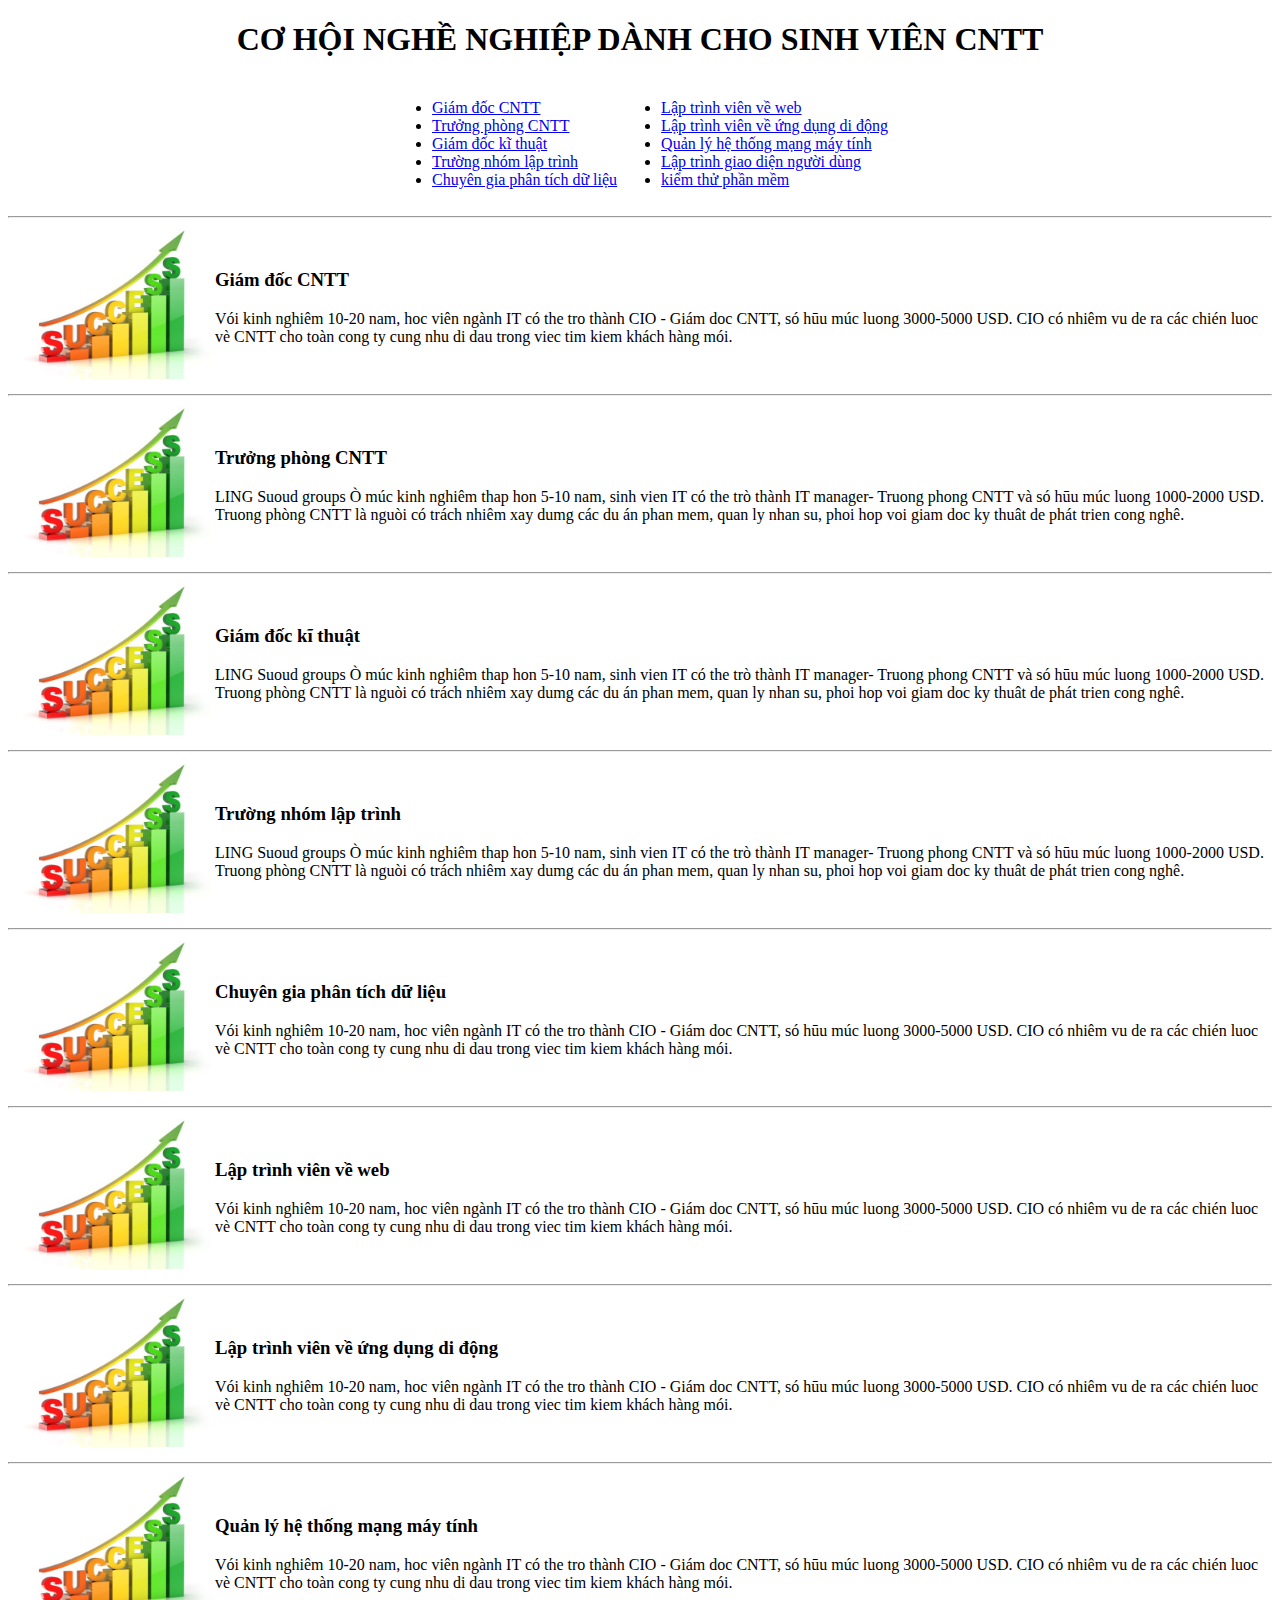
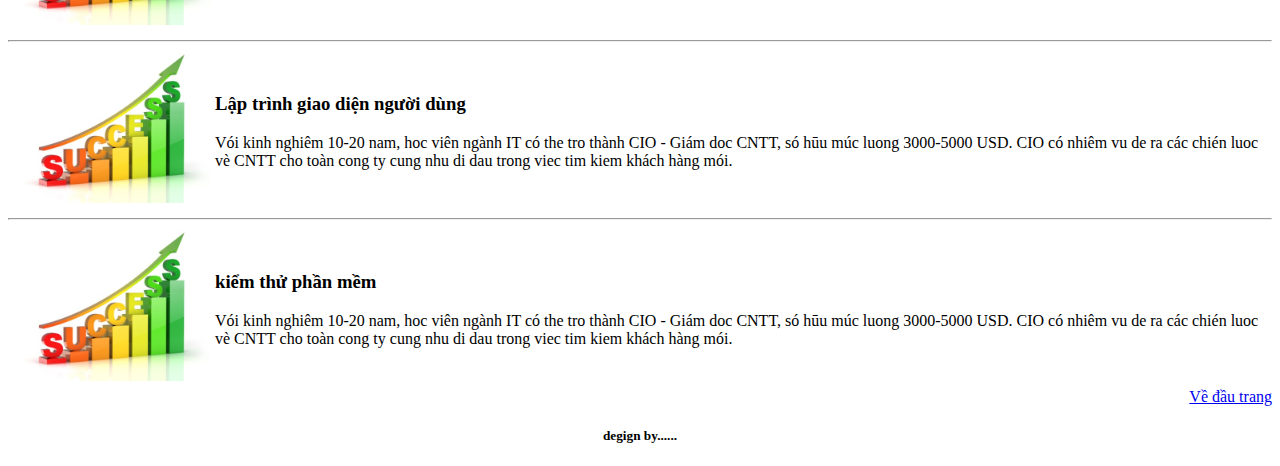
<file: BTTH/BUOI1/bai2/index.html>
<!DOCTYPE html>
<html lang="en">
<head>
    <meta charset="UTF-8">
    <meta http-equiv="X-UA-Compatible" content="IE=edge">
    <meta name="viewport" content="width=device-width, initial-scale=1.0">
    <title>Document</title>
</head>
<body>
    <center>
        <h1 id = "dautrang">CƠ HỘI NGHỀ NGHIỆP DÀNH CHO SINH VIÊN CNTT</h1>
        <table>
            <tr>
                <td>
                    <ul>
                        <li><a href="#1">Giám đốc CNTT</a></li>
                        <li><a href="#2">Trưởng phòng CNTT</a></li>
                        <li><a href="#3">Giám đốc kĩ thuật</a></li>
                        <li><a href="#4">Trường nhóm lập trình</a></li>
                        <li><a href="#5">Chuyên gia phân tích dữ liệu</a></li>
                    </ul>
                </td>

                <td>
                    <ul>
                        <li><a href="#6">Lập trình viên về web</a></li>
                        <li><a href="#7">Lập trình viên về ứng dụng di động</a></li>
                        <li><a href="#8">Quản lý hệ thống mạng máy tính</a></li>
                        <li><a href="#9">Lập trình giao diện người dùng</a></li>
                        <li><a href="#10">kiểm thử phần mềm</a></li>
                    </ul>
                </td>
            </tr>
        </table>
    </center>
    <hr>
    <table id="1">
        <tr>
            <td>
                <img src="./img/bai1a.jpg" alt="" width="200px">
            </td>
            <td>
                <h3>Giám đốc CNTT</h3>
                <p>Vói kinh nghiêm 10-20 nam, hoc viên ngành IT có the tro thành CIO - Giám doc
                    CNTT, só hūu múc luong 3000-5000 USD. CIO có nhiêm vu de ra các chién
                    luoc vè CNTT cho toàn cong ty cung nhu di dau trong viec tim kiem khách
                    hàng mói.
                </p>
            </td>
        </tr>
    </table>

    <hr>
    <table id="2">
        <tr>
            <td>
                <img src="./img/bai1a.jpg" alt="" width="200px">
            </td>
            <td>
                <h3>Trưởng phòng CNTT</h3>
                <p>LING Suoud groups
                 Ò múc kinh nghiêm thap hon 5-10 nam, sinh vien IT có the trò thành IT manager-
                 Truong phong CNTT và só hūu múc luong 1000-2000 USD. Truong phòng
                 CNTT là nguòi có trách nhiêm xay dumg các du án phan mem, quan ly nhan
                 su, phoi hop voi giam doc ky thuât de phát trien cong nghê.
  
                </p>
            </td>
        </tr>
    </table>

    <hr>
    <table id="3">
        <tr>
            <td>
                <img src="./img/bai1a.jpg" alt="" width="200px">
            </td>
            <td>
                <h3>Giám đốc kĩ thuật</h3>
                <p>LING Suoud groups
                    Ò múc kinh nghiêm thap hon 5-10 nam, sinh vien IT có the trò thành IT manager-
                 Truong phong CNTT và só hūu múc luong 1000-2000 USD. Truong phòng
                 CNTT là nguòi có trách nhiêm xay dumg các du án phan mem, quan ly nhan
                 su, phoi hop voi giam doc ky thuât de phát trien cong nghê.
  
                </p>
            </td>
        </tr>
    </table>

    <hr>
    <table id="4">
        <tr>
            <td>
                <img src="./img/bai1a.jpg" alt="" width="200px">
            </td>
            <td>
                <h3>Trường nhóm lập trình</h3>
                <p>LING Suoud groups
                    Ò múc kinh nghiêm thap hon 5-10 nam, sinh vien IT có the trò thành IT manager-
                 Truong phong CNTT và só hūu múc luong 1000-2000 USD. Truong phòng
                 CNTT là nguòi có trách nhiêm xay dumg các du án phan mem, quan ly nhan
                 su, phoi hop voi giam doc ky thuât de phát trien cong nghê.
  
                </p>
            </td>
        </tr>
    </table>

    <hr>
    <table id="5">
        <tr>
            <td>
                <img src="./img/bai1a.jpg" alt="" width="200px">
            </td>
            <td>
                <h3>Chuyên gia phân tích dữ liệu</h3>
                <p>Vói kinh nghiêm 10-20 nam, hoc viên ngành IT có the tro thành CIO - Giám doc
                    CNTT, só hūu múc luong 3000-5000 USD. CIO có nhiêm vu de ra các chién
                    luoc vè CNTT cho toàn cong ty cung nhu di dau trong viec tim kiem khách
                    hàng mói.
                </p>
            </td>
        </tr>
    </table>

    <hr>
    <table id="6">
        <tr>
            <td>
                <img src="./img/bai1a.jpg" alt="" width="200px">
            </td>
            <td>
                <h3>Lập trình viên về web</h3>
                <p>Vói kinh nghiêm 10-20 nam, hoc viên ngành IT có the tro thành CIO - Giám doc
                    CNTT, só hūu múc luong 3000-5000 USD. CIO có nhiêm vu de ra các chién
                    luoc vè CNTT cho toàn cong ty cung nhu di dau trong viec tim kiem khách
                    hàng mói.
                </p>
            </td>
        </tr>
    </table>

    <hr>
    <table id="7">
        <tr>
            <td>
                <img src="./img/bai1a.jpg" alt="" width="200px">
            </td>
            <td>
                <h3>Lập trình viên về ứng dụng di động</h3>
                <p>Vói kinh nghiêm 10-20 nam, hoc viên ngành IT có the tro thành CIO - Giám doc
                    CNTT, só hūu múc luong 3000-5000 USD. CIO có nhiêm vu de ra các chién
                    luoc vè CNTT cho toàn cong ty cung nhu di dau trong viec tim kiem khách
                    hàng mói.
                </p>
            </td>
        </tr>
    </table>

    <hr>
    <table id="8">
        <tr>
            <td>
                <img src="./img/bai1a.jpg" alt="" width="200px">
            </td>
            <td>
                <h3>Quản lý hệ thống mạng máy tính</h3>
                <p>Vói kinh nghiêm 10-20 nam, hoc viên ngành IT có the tro thành CIO - Giám doc
                    CNTT, só hūu múc luong 3000-5000 USD. CIO có nhiêm vu de ra các chién
                    luoc vè CNTT cho toàn cong ty cung nhu di dau trong viec tim kiem khách
                    hàng mói.
                </p>
            </td>
        </tr>
    </table>

    <hr>
    <table id="9">
        <tr>
            <td>
                <img src="./img/bai1a.jpg" alt="" width="200px">
            </td>
            <td>
                <h3>Lập trình giao diện người dùng</h3>
                <p>Vói kinh nghiêm 10-20 nam, hoc viên ngành IT có the tro thành CIO - Giám doc
                    CNTT, só hūu múc luong 3000-5000 USD. CIO có nhiêm vu de ra các chién
                    luoc vè CNTT cho toàn cong ty cung nhu di dau trong viec tim kiem khách
                    hàng mói.
                </p>
            </td>
        </tr>
    </table>

    <hr>
    <table id="10">
        <tr>
            <td>
                <img src="./img/bai1a.jpg" alt="" width="200px">
            </td>
            <td>
                <h3>kiểm thử phần mềm</h3>
                <p>Vói kinh nghiêm 10-20 nam, hoc viên ngành IT có the tro thành CIO - Giám doc
                    CNTT, só hūu múc luong 3000-5000 USD. CIO có nhiêm vu de ra các chién
                    luoc vè CNTT cho toàn cong ty cung nhu di dau trong viec tim kiem khách
                    hàng mói.
                </p>
            </td>
        </tr>
    </table>
    
    <div align  = "right">
        <a href="#dautrang">Về đầu trang</a>
    </div>

    <footer border="1px">
        <center>        
            <h5>degign by......</h5>
        </center>
    </footer>
</body>
</html>
</file>
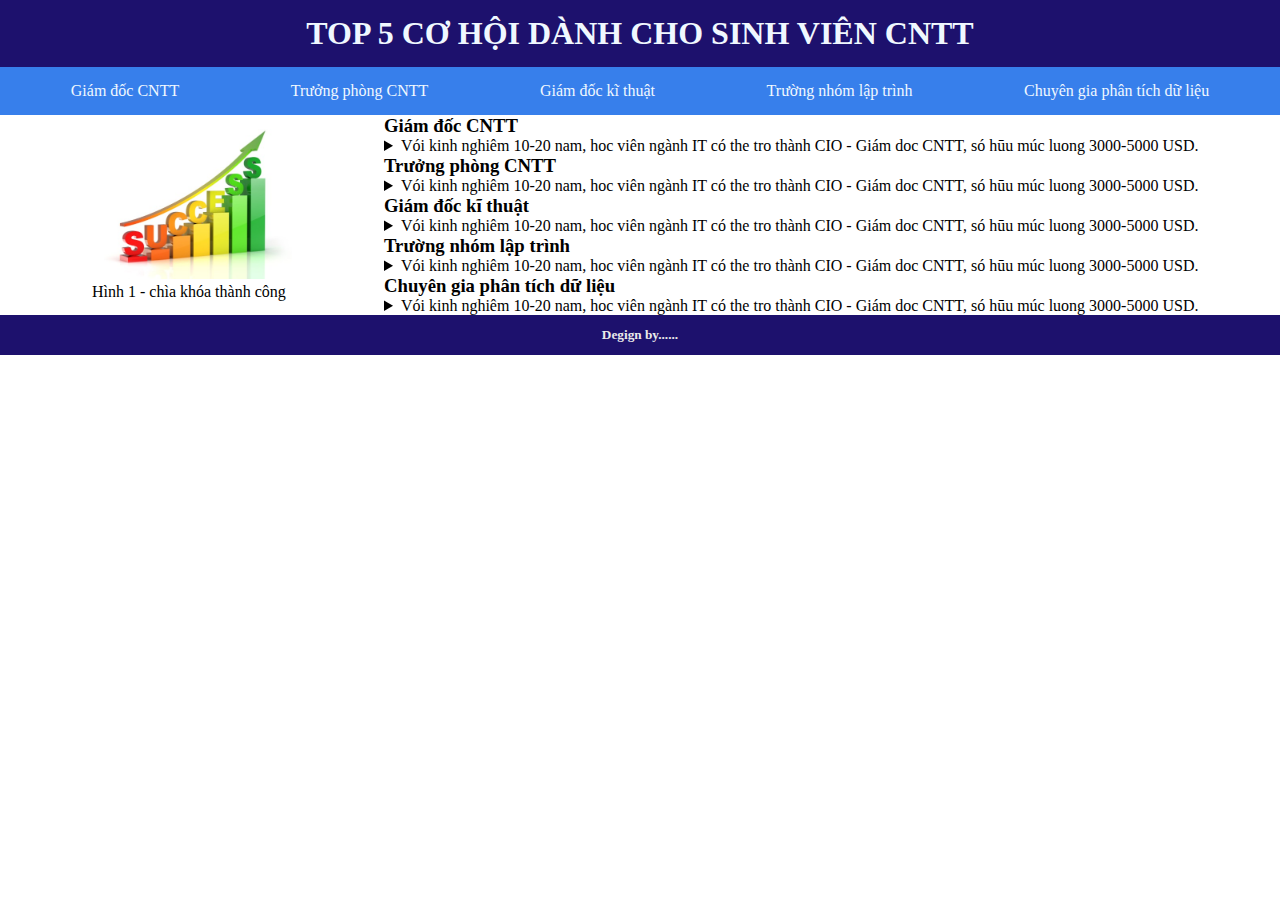
<file: BTTH/BUOI2/bai3/index.html>
<!DOCTYPE html>
<html lang="en">
<head>
    <meta charset="UTF-8">
    <meta http-equiv="X-UA-Compatible" content="IE=edge">
    <meta name="viewport" content="width=device-width, initial-scale=1.0">
    <link rel="stylesheet" href="./main.css">
    <title>Document</title>
</head>
<body>
    <header>
        <center>
            <h1>TOP 5 CƠ HỘI DÀNH CHO SINH VIÊN CNTT</h1>
        </center>
    </header>
    <div class="menu">
        <ul >
            <li><a href="#1">Giám đốc CNTT </a></li> 
            <li><a href="#2">Trưởng phòng CNTT</a></li>
            <li><a href="#3">Giám đốc kĩ thuật</a></li>
            <li><a href="#4">Trường nhóm lập trình</a></li>
            <li><a href="#5">Chuyên gia phân tích dữ liệu</a></li>
        </ul>
    </div>

    <div class="Content">
        <div class="images" >
            <figure>
                <img width="200px" src="./bai1a.jpg" alt="" width="200px">
                <figcaption>Hình 1 - chìa khóa thành công</figcaption>
            </figure>
        </div>
        <div class="Maincontent">
            <table id="1">
                <h3>Giám đốc CNTT</h3>
                <details>
                    <summary>Vói kinh nghiêm 10-20 nam, hoc viên ngành IT có the tro thành CIO - Giám doc
                        CNTT, só hūu múc luong 3000-5000 USD.</summary>
                    <p>Vói kinh nghiêm 10-20 nam, hoc viên ngành IT có the tro thành CIO - Giám doc
                        CNTT, só hūu múc luong 3000-5000 USD. CIO có nhiêm vu de ra các chién
                        luoc vè CNTT cho toàn cong ty cung nhu di dau trong viec tim kiem khách
                        hàng mói.
                    </p>
                </details>
            </table>
            <table id="2">
                    <h3>Trưởng phòng CNTT</h3>
                    <details>
                        <summary>Vói kinh nghiêm 10-20 nam, hoc viên ngành IT có the tro thành CIO - Giám doc
                            CNTT, só hūu múc luong 3000-5000 USD.</summary>
                        <p>Vói kinh nghiêm 10-20 nam, hoc viên ngành IT có the tro thành CIO - Giám doc
                            CNTT, só hūu múc luong 3000-5000 USD. CIO có nhiêm vu de ra các chién
                            luoc vè CNTT cho toàn cong ty cung nhu di dau trong viec tim kiem khách
                            hàng mói.
                        </p>
                    </details>
            </table>
            <table id="3">
                    <h3>Giám đốc kĩ thuật</h3>
                    <details>
                        <summary>Vói kinh nghiêm 10-20 nam, hoc viên ngành IT có the tro thành CIO - Giám doc
                            CNTT, só hūu múc luong 3000-5000 USD.</summary>
                        <p>Vói kinh nghiêm 10-20 nam, hoc viên ngành IT có the tro thành CIO - Giám doc
                            CNTT, só hūu múc luong 3000-5000 USD. CIO có nhiêm vu de ra các chién
                            luoc vè CNTT cho toàn cong ty cung nhu di dau trong viec tim kiem khách
                            hàng mói.
                        </p>
                    </details>
            </table>
            <table id="4">
                    <h3>Trường nhóm lập trình</h3>
                    <details>
                        <summary>Vói kinh nghiêm 10-20 nam, hoc viên ngành IT có the tro thành CIO - Giám doc
                            CNTT, só hūu múc luong 3000-5000 USD.</summary>
                        <p>Vói kinh nghiêm 10-20 nam, hoc viên ngành IT có the tro thành CIO - Giám doc
                            CNTT, só hūu múc luong 3000-5000 USD. CIO có nhiêm vu de ra các chién
                            luoc vè CNTT cho toàn cong ty cung nhu di dau trong viec tim kiem khách
                            hàng mói.
                        </p>
                    </details>
            </tr>
            </table>
            <table id="5">
                <h3>Chuyên gia phân tích dữ liệu</h3>
                    <details>
                        <summary>Vói kinh nghiêm 10-20 nam, hoc viên ngành IT có the tro thành CIO - Giám doc
                            CNTT, só hūu múc luong 3000-5000 USD.</summary>
                        <p>Vói kinh nghiêm 10-20 nam, hoc viên ngành IT có the tro thành CIO - Giám doc
                            CNTT, só hūu múc luong 3000-5000 USD. CIO có nhiêm vu de ra các chién
                            luoc vè CNTT cho toàn cong ty cung nhu di dau trong viec tim kiem khách
                            hàng mói.
                        </p>
                    </details>
            </table>
        </div>
    </div>

    <footer>
        <center>        
            <h5>Degign by......</h5>
        </center>
    </footer>
    
</body>
</html>
</file>
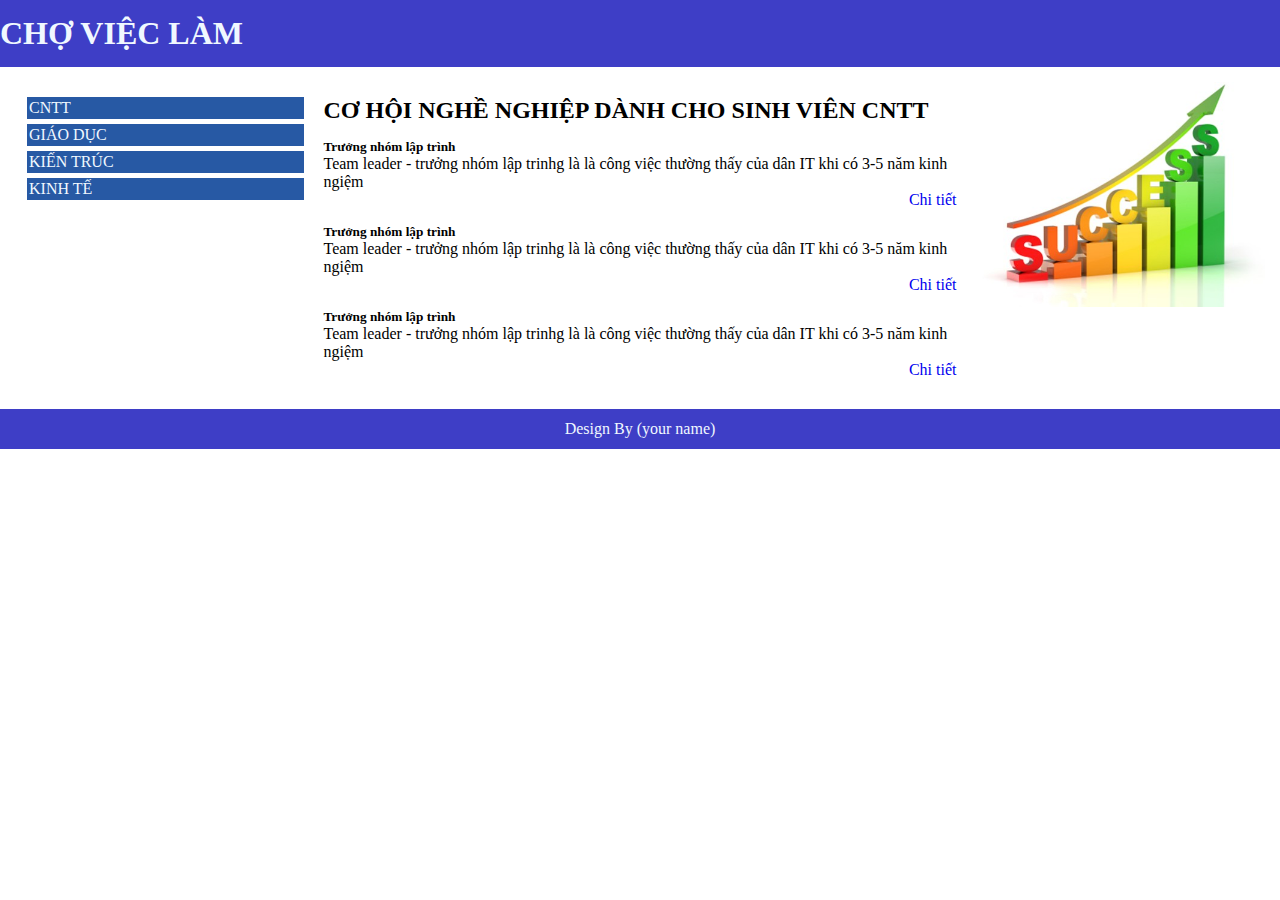
<file: BTTH/BUOI2/bai3b/index.html>
<!DOCTYPE html>
<html lang="en">
<head>
    <meta charset="UTF-8">
    <meta http-equiv="X-UA-Compatible" content="IE=edge">
    <meta name="viewport" content="width=device-width, initial-scale=1.0">
    <link rel="stylesheet" href="./grid.css">
    <link rel="stylesheet" href="./main.css">
    <title>Document</title>
</head>
<body>
    <header><h1>CHỢ VIỆC LÀM</h1></header>
    <div class="container">
        <div class="grid">
            <div class="row">
                <div class="l-3 c-12">
                    <ul>
                        <li>CNTT</li>
                        <li>GIÁO DỤC</li>
                        <li>KIẾN TRÚC</li>
                        <li>KINH TẾ</li>
                    </ul>
                </div>
                <div class="l-6 c-12">
                    <h2>CƠ HỘI NGHỀ NGHIỆP DÀNH CHO SINH VIÊN CNTT</h2>
                    <div class="muc1">
                        <h5>Trưởng nhóm lập trình</h5>
                        <p>Team leader - trưởng nhóm lập trinhg là là công việc thường thấy của dân IT khi có 3-5 năm kinh ngiệm</p>
                        <p class="chitiet"><a href="trangchitiet.html">Chi tiết</a></p>
                    </div>
                    <div class="muc1">
                        <h5>Trưởng nhóm lập trình</h5>
                        <p>Team leader - trưởng nhóm lập trinhg là là công việc thường thấy của dân IT khi có 3-5 năm kinh ngiệm</p>
                        <p class="chitiet"><a href="trangchitiet.html">Chi tiết</a></p>
                    </div>
                    <div class="muc1">
                        <h5>Trưởng nhóm lập trình</h5>
                        <p>Team leader - trưởng nhóm lập trinhg là là công việc thường thấy của dân IT khi có 3-5 năm kinh ngiệm</p>
                        <p class="chitiet"><a  href="trangchitiet.html">Chi tiết</a></p>
                    </div>
                </div>
                <div class="l-3 c-12">
                    <img src="./bai1a.jpg" alt="">
                </div>
            </div>
        </div>
    </div>
    <footer>
        <p class="footer"><center>Design By (your name)</center></p>
        
    </footer>
</body>
</html>
</file>
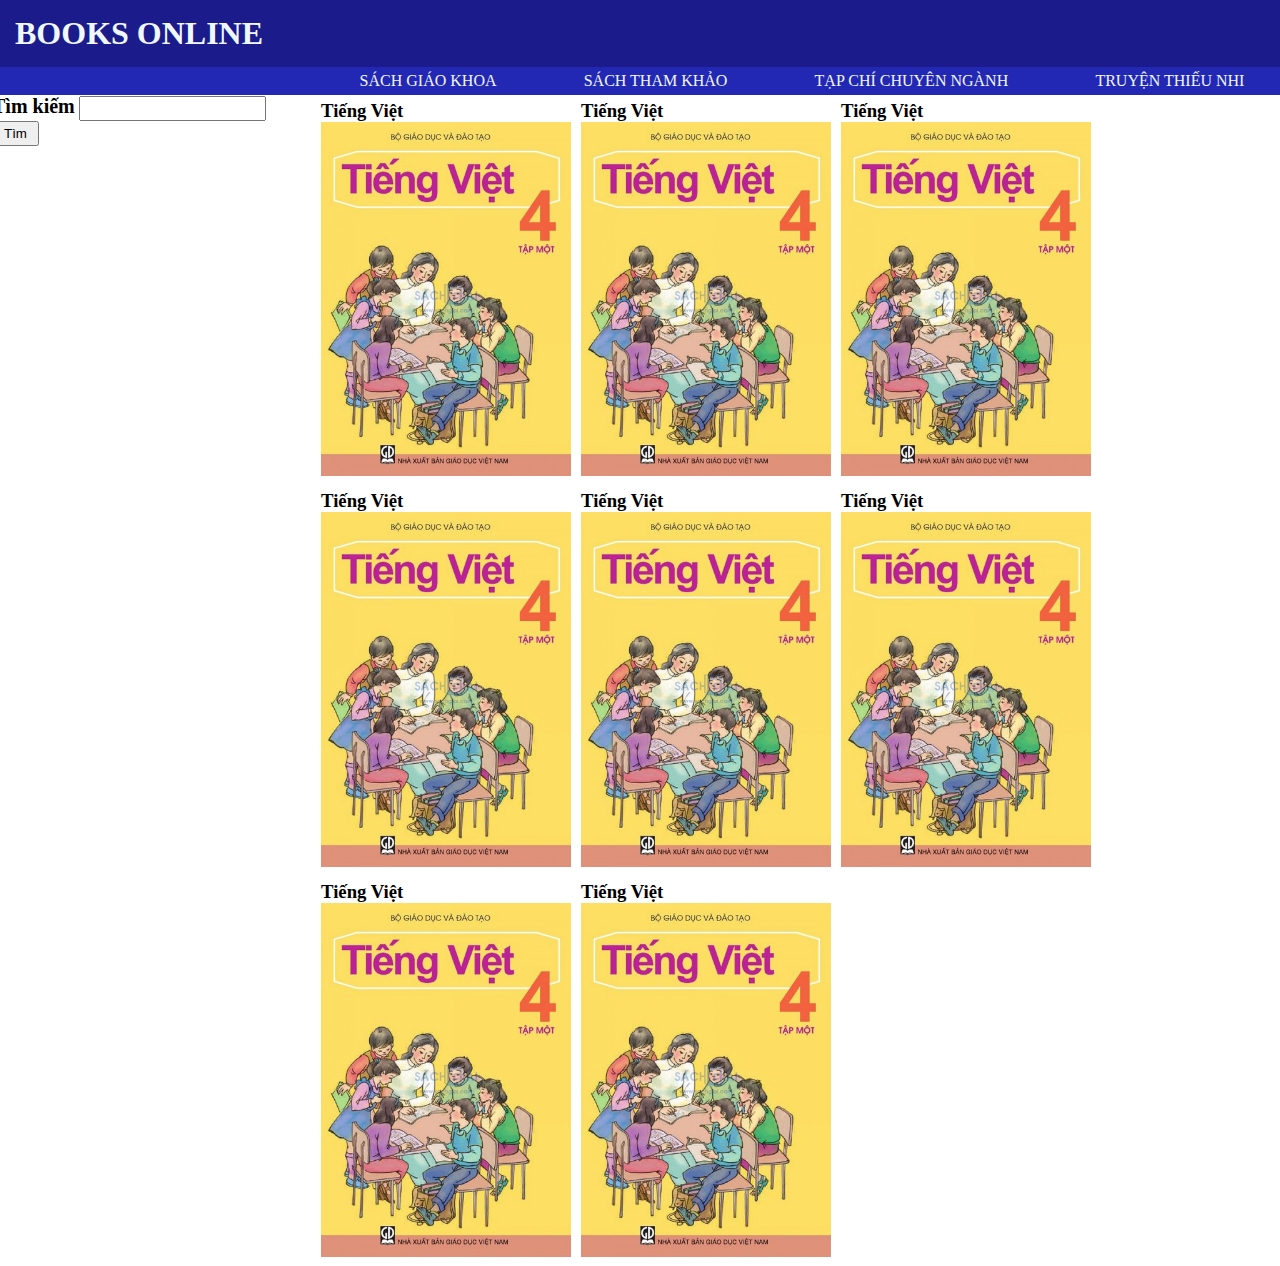
<file: BTTH/BUOI2/bai4/index.html>
<!DOCTYPE html>
<html lang="en">
<head>
    <meta charset="UTF-8">
    <meta http-equiv="X-UA-Compatible" content="IE=edge">
    <meta name="viewport" content="width=device-width, initial-scale=1.0">
    <link rel="stylesheet" href="main.css">
    <link rel="stylesheet" href="grid.css">
    <link rel="stylesheet" href="reponsive.css">
    <title>Document</title>
</head>
<body>
    <header class="header">
        <h1>BOOKS ONLINE</h1>
    </header>

    <div class="nav">
        <div class="grid">
            <div class="row">

                <div class="l-3 navtong">
                    
                </div>
                <div class="l-9 c-12">
                    <ul class="navtong">
                        <li >SÁCH GIÁO KHOA
                            <ul class="navphu">
                                <li>Lớp 6</li>
                                <li>Lớp 7</li>
                                <li>Lớp 8</li>
                            </ul >
                        </li>
                        <li >SÁCH THAM KHẢO
                            <ul class="navphu">
                                <li>Ngữ văn</li>
                                <li>Tiếng anh</li>
                                <li>Toán</li>
                                <li>Lý</li>
                                <li>Hoá</li>
                            </ul>
                        </li>
                        <li>TẠP CHÍ CHUYÊN NGÀNH
                            <ul class="navphu">
                                <li>Tin học</li>
                                <li>Văn học</li>
                                <li>Xã hội</li>
                            </ul>
                        </li>
                        <li>TRUYỆN THIẾU NHI</li>
                    </ul>
                </div>
            </div>
        </div>
    </div>

    <div class="container">
        <div class="grid">
            <div class="row">
                <div class="l-3">
                    <span id="search" style="font-size: 20px; font-weight: bold">Tìm kiếm</span>
                    <input type="text" name="" id="timkiem" style="padding: 3px">
                    <input type="button" value="Tìm" style="padding: 3px 10px">
                </div>
                <div class="l-9">

                    <div class="tonghopsach">
                        <div class="sach">
                            <h3 class="title">Tiếng Việt</h3>
                            <img src="sgk.png" alt="pictures" srcset="">
                        </div>
                        <div class="sach">
                            <h3 class="title">Tiếng Việt</h3>
                            <img src="sgk.png" alt="pictures" srcset="">
                        </div>
                        <div class="sach">
                            <h3 class="title">Tiếng Việt</h3>
                            <img src="sgk.png" alt="pictures" srcset="">
                        </div>
                        <div class="sach">
                            <h3 class="title">Tiếng Việt</h3>
                            <img src="sgk.png" alt="pictures" srcset="">
                        </div>
                        
                            <div class="sach">
                                <h3 class="title">Tiếng Việt</h3>
                                <img src="sgk.png" alt="pictures" srcset="">
                            </div>
                            <div class="sach">
                                <h3 class="title">Tiếng Việt</h3>
                                <img src="sgk.png" alt="pictures" srcset="">
                            </div>
                            <div class="sach">
                                <h3 class="title">Tiếng Việt</h3>
                                <img src="sgk.png" alt="pictures" srcset="">
                            </div>
                            <div class="sach">
                                <h3 class="title">Tiếng Việt</h3>
                                <img src="sgk.png" alt="pictures" srcset="">
                            </div>
                    </div>
                    </div>
                </div>
            </div>
        </div>
    </div>
</body>
</html>
</file>
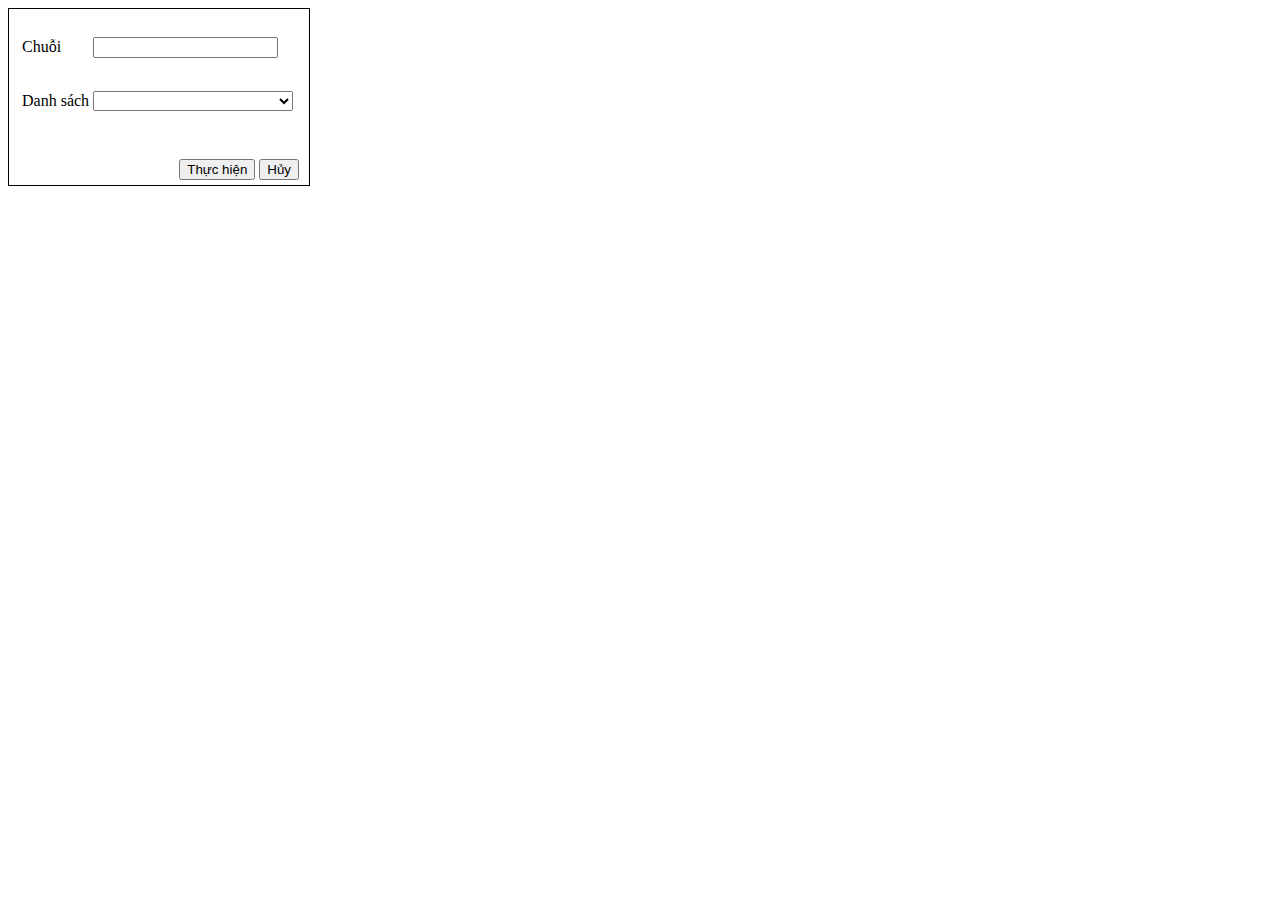
<file: BTTH/BUOI3/bai1/index.html>
<!DOCTYPE html>
<html lang="en">
<head>
    <meta charset="UTF-8">
    <meta http-equiv="X-UA-Compatible" content="IE=edge">
    <meta name="viewport" content="width=device-width, initial-scale=1.0">
    <link rel="stylesheet" href="./main.css">
    <title>Document</title>
</head>
<body>  
    <div class="container">
        <table>
            <tbody>
                <tr>
                    <td><p>Chuỗi</p></td>
                    <td><input type="text" id="chuoi"></td>
                </tr>
                <tr>
                    <td><p>Danh sách</p></td>
                    <td><select name="select" id="select" onchange="selectChange()"></select></td>
                </tr>
            </tbody>
        </table>
        
        
        <div align="right" class="btn">
            <input type="button" id="btn_thuchien" value="Thực hiện" onclick="tachchuoi()">
            <input type="button" id="btn_huy" value="Hủy" onclick="huy()">
        </div>
        <script src = "./main.js"></script>
    </div>
</body>
</html>
</file>
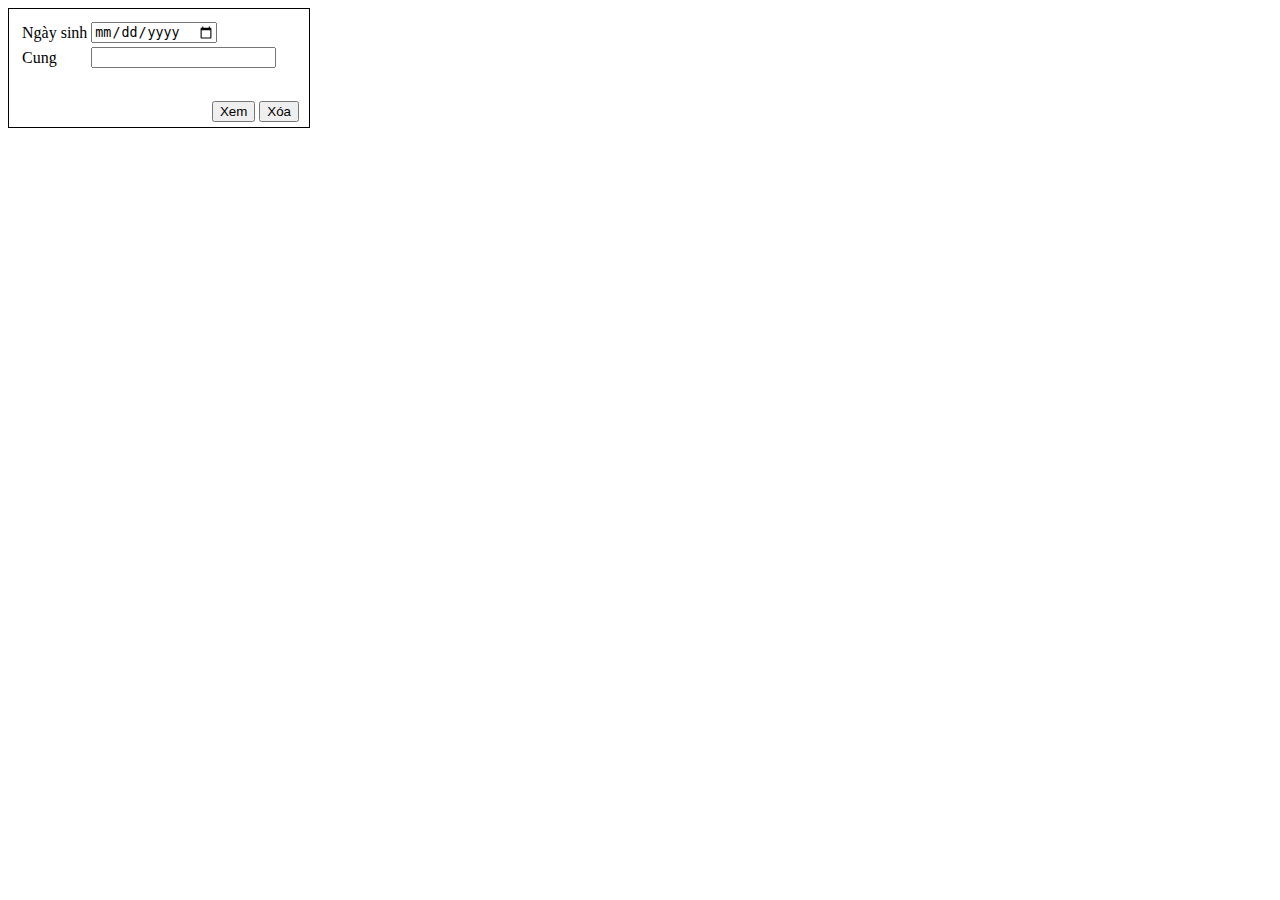
<file: BTTH/BUOI3/bai2/index.html>
<!DOCTYPE html>
<html lang="en">
<head>
    <meta charset="UTF-8">
    <meta http-equiv="X-UA-Compatible" content="IE=edge">
    <meta name="viewport" content="width=device-width, initial-scale=1.0">
    <link rel="stylesheet" href="./main.css">
    <title>Document</title>
</head>
<body>  
    <div class="container">
        <table>
            <tbody>
                <tr>
                    <td>Ngày sinh</td>
                    <td><input type="date" id="ngaysinh"></td>
                </tr>
                <tr>
                    <td>Cung</td>
                    <td><input type="text" id="cung"></td>
                </tr>
            </tbody>
        </table>
        
        
        <div align="right" class="btn">
            <input type="button" id="btn_thuchien" value="Xem" onclick="xem()">
            <input type="button" id="btn_huy" value="Xóa" onclick="xoa()">
        </div>
        <script src = "./main.js"></script>
    </div>
</body>
</html>
</file>
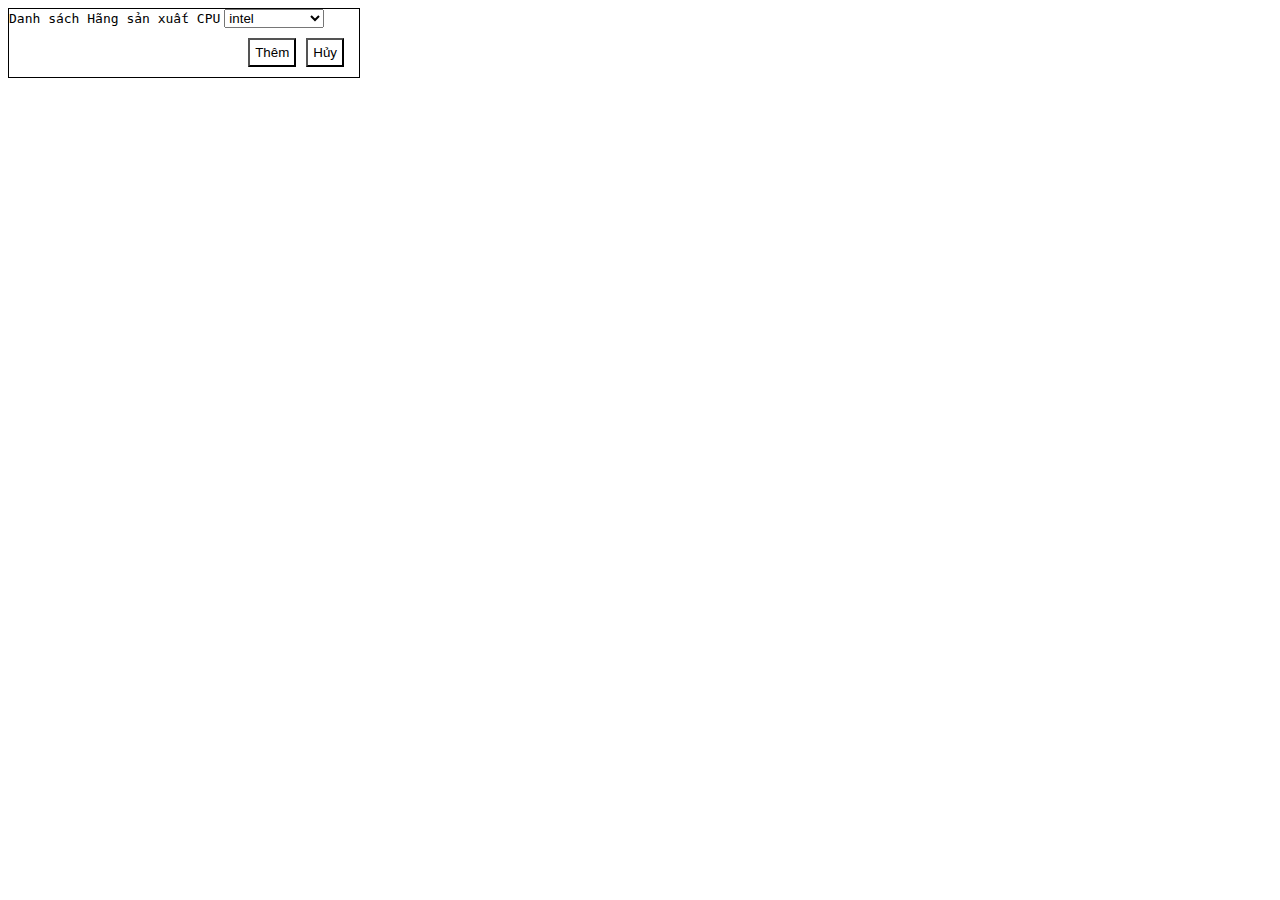
<file: BTTH/BUOI4/Bai7/index.html>
<!DOCTYPE html>
<html lang="en">
<head>
    <meta charset="UTF-8">
    <meta http-equiv="X-UA-Compatible" content="IE=edge">
    <meta name="viewport" content="width=device-width, initial-scale=1.0">
    <link rel="stylesheet" href="./main.css">
    <title>Document</title>
</head>
<body>
    <div class="container">
        <div class="chonds">
            <samp>Danh sách Hãng sản xuất CPU</samp>
            <select name="select" id="select"></select>
        </div>
        <div class="nhapds" id="nhapds">
            <samp>Hãng</samp>
            <input type="text" id="nhaphang">
        </div>
        <div class="btn" id="btn">
            <input class="btn_them btn1" type="button" value="Thêm" id="btn_them" onclick="them()">
            <input class="btn_luu btn1" type="button" value="Lưu" id="btn_luu" onclick="luu()">
            <input class="btn_huy btn1" type="button" value="Hủy" id="btn_huy" onclick="huy()">
        </div>
        
    </div>
    <script src="./main.js"></script>
</body>
</html>
</file>
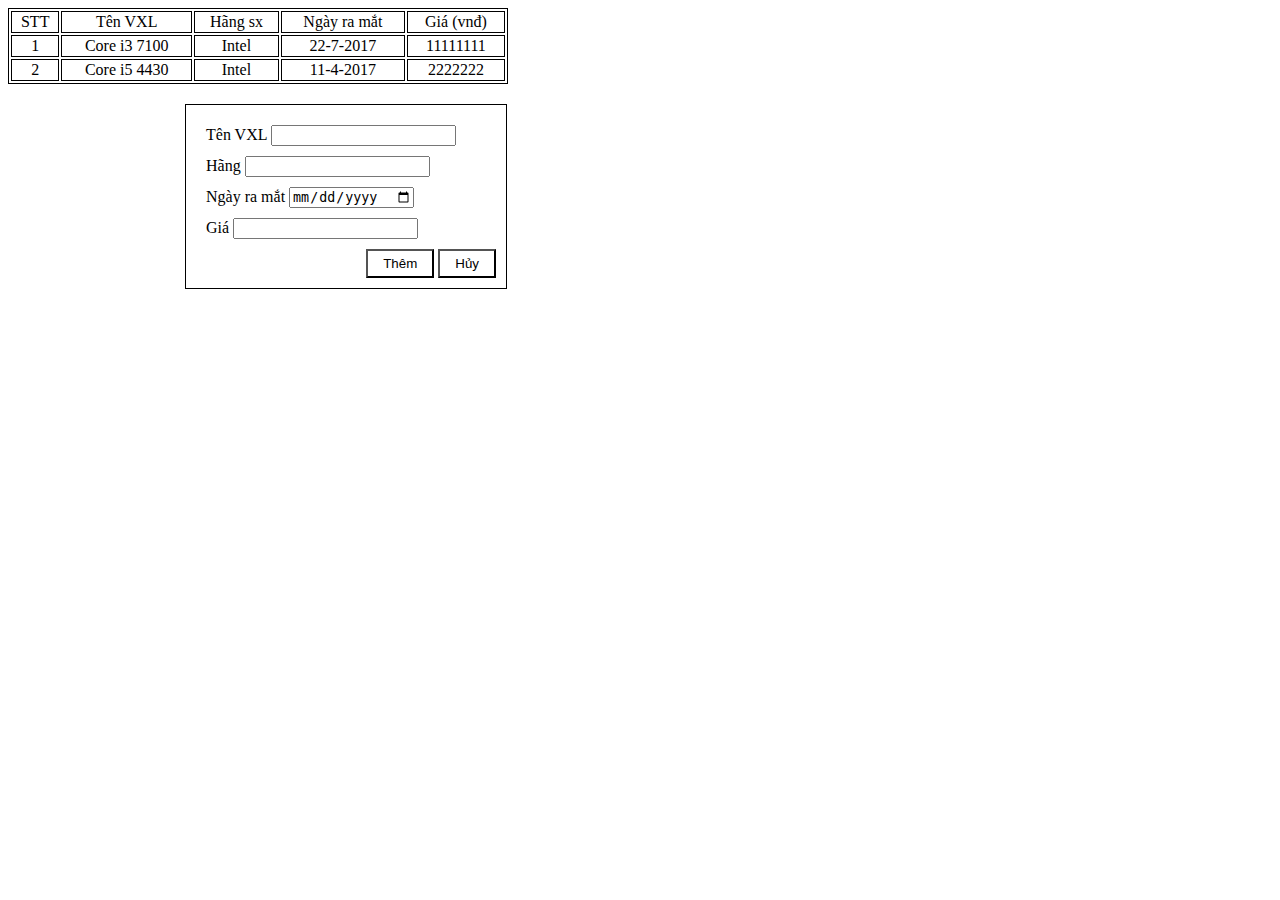
<file: BTTH/BUOI4/Bai8/index.html>
<!DOCTYPE html>
<html lang="en">
<head>
    <meta charset="UTF-8">
    <meta http-equiv="X-UA-Compatible" content="IE=edge">
    <meta name="viewport" content="width=device-width, initial-scale=1.0">
    <link rel="stylesheet" href="./main.css">
    <title>Document</title>
</head>
<body>  
    <div class="container">
        <table id="mytable">
            <tbody>
                <tr>
                    <td>STT</td>
                    <td>Tên VXL</td>
                    <td>Hãng sx</td>
                    <td>Ngày ra mắt</td>
                    <td>Giá (vnđ)</td>
                </tr>
            </tbody>
        </table>

        <form action="">
            <div class="form_vxl form_dancach">
                <label for="">Tên VXL</label>
                <input type="text" id="tenvxl">
            </div>

            <div class="form_hang form_dancach">
                <label for="">Hãng</label>
                <input type="text" id="hang">
            </div>

            <div class="form_ngayramat form_dancach">
                <label for="">Ngày ra mắt</label>
                <input type="date" id="ngayramat">
            </div>

            <div class="form_gia form_dancach">
                <label for="">Giá</label>
                <input type="number" id="giatien">
            </div>

            <div align="right" class="btn">
                <input type="button" class="btn1" value="Thêm" id="btn_them" onclick="them()">
                <input type="button" class="btn1" value="Hủy" id="btn_huy" onclick="huy()">
            </div>
        </form>
        <script src = "./main.js"></script>
    </div> 
</body>
</html>
</file>
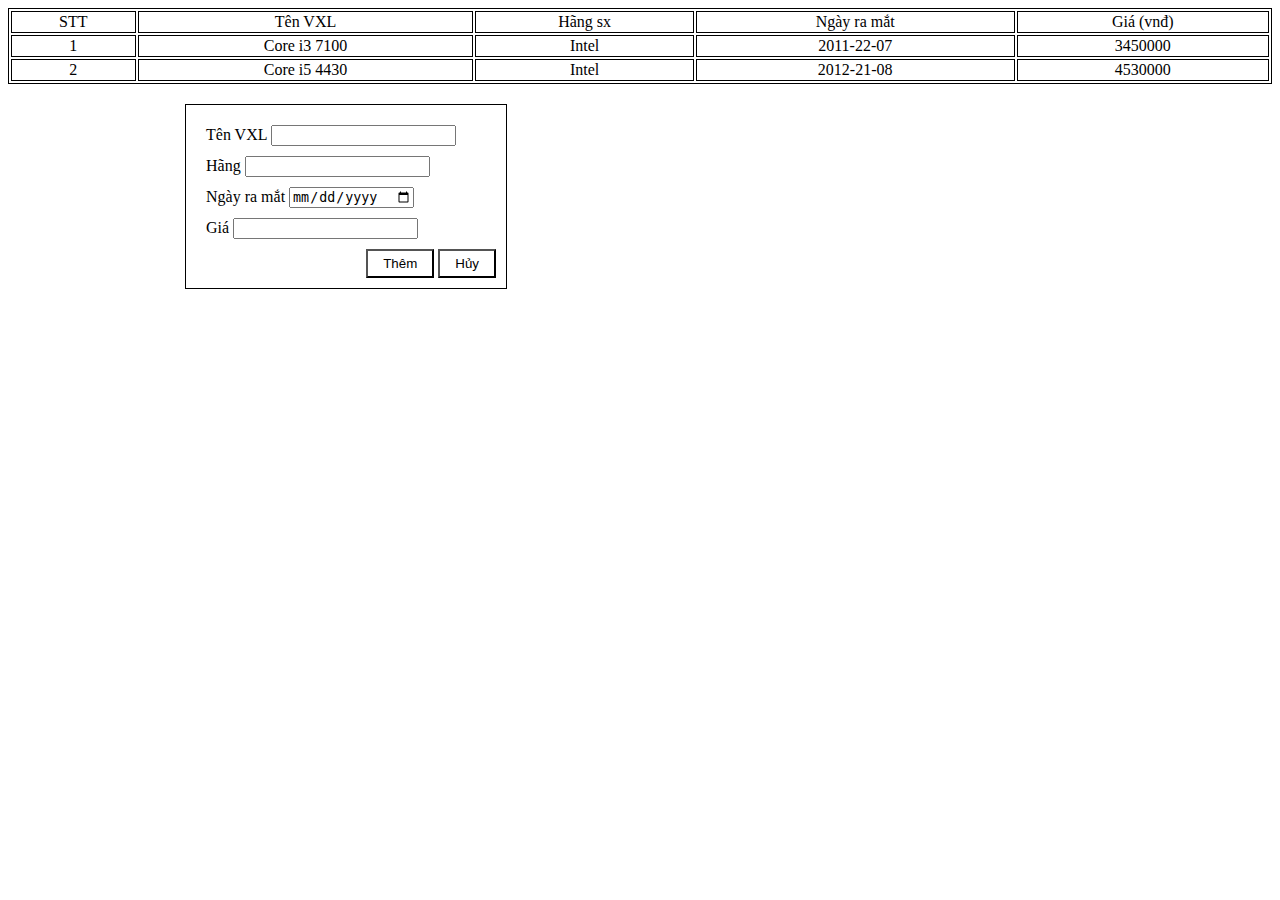
<file: BTTH/BUOI5/Bai9/index.html>
<!DOCTYPE html>
<html lang="en">
<head>
    <meta charset="UTF-8">
    <meta http-equiv="X-UA-Compatible" content="IE=edge">
    <meta name="viewport" content="width=device-width, initial-scale=1.0">
    <link rel="stylesheet" href="./main.css">
    <title>Document</title>
</head>
<body>  
    <form >
        <table id="mytable">
            <tbody>
                <tr>
                    <td>STT</td>
                    <td>Tên VXL</td>
                    <td>Hãng sx</td>
                    <td>Ngày ra mắt</td>
                    <td>Giá (vnđ)</td>
                </tr>
            </tbody>
        </table>

        <div class="form_input">
            <div class="form_vxl form_dancach">
                <label for="">Tên VXL</label>
                <input type="text" id="tenvxl">
            </div>

            <div class="form_hang form_dancach">
                <label for="">Hãng</label>
                <input type="text" id="hang">
            </div>

            <div class="form_ngayramat form_dancach">
                <label for="">Ngày ra mắt</label>
                <input type="date" id="ngayramat">
            </div>

            <div class="form_gia form_dancach">
                <label for="">Giá</label>
                <input type="number" id="giatien">
            </div>

            <div align="right" class="btn">
                <input type="submit" class="btn1" value="Thêm" id="btn_them" onclick="them()">
                <input type="reset" class="btn1" value="Hủy" id="btn_huy" onclick="huy()">
            </div>
        </div>
        <script src = "./main2.js"></script>
    </form> 
</body>
</html>
</file>
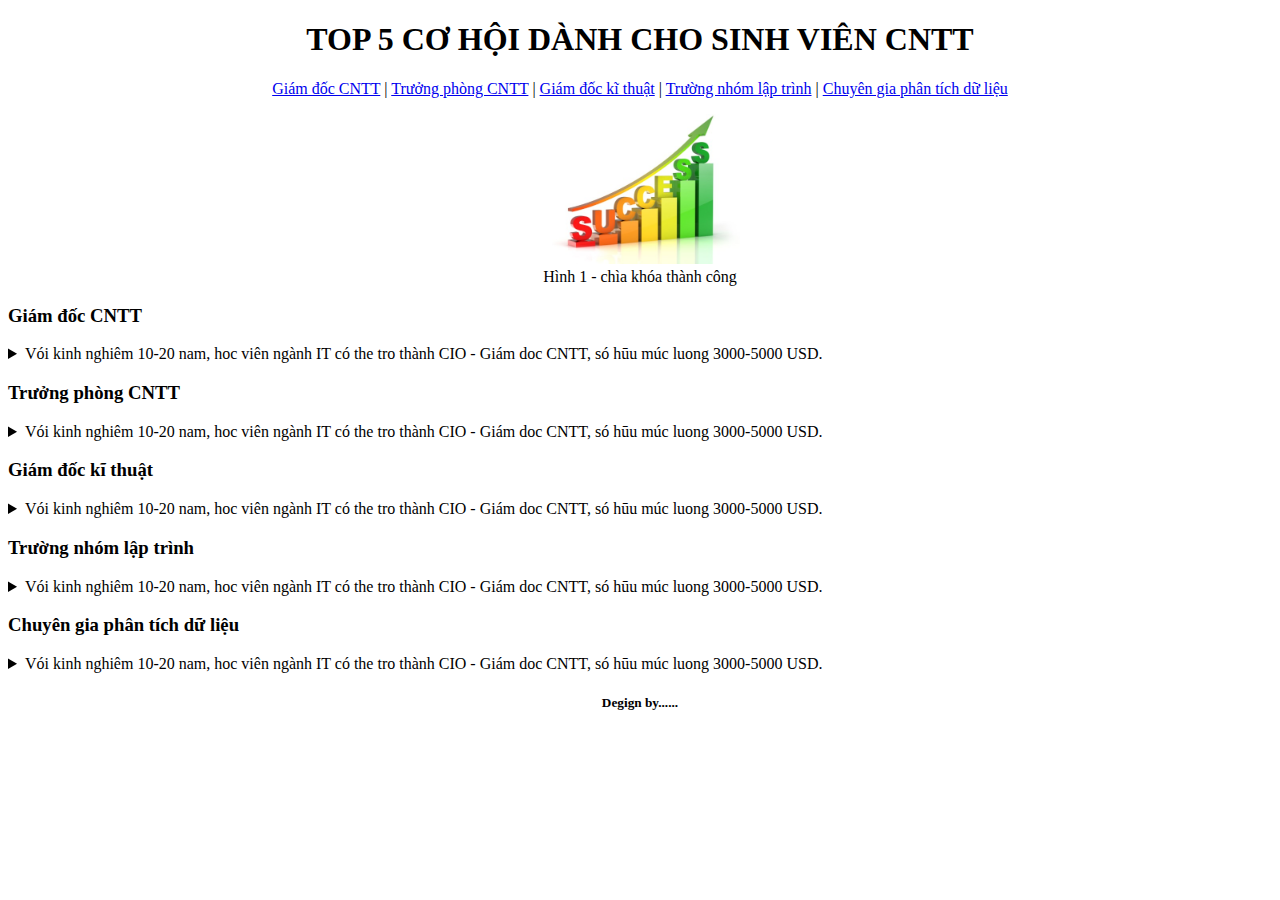
<file: BTTH/BUOI1/bai2/bai2b/index.html>
<!DOCTYPE html>
<html lang="en">
<head>
    <meta charset="UTF-8">
    <meta http-equiv="X-UA-Compatible" content="IE=edge">
    <meta name="viewport" content="width=device-width, initial-scale=1.0">
    <title>Document</title>
</head>
<body>
    <header>
        <center>
            <h1>TOP 5 CƠ HỘI DÀNH CHO SINH VIÊN CNTT</h1>
        <nav>
            <a href="#1">Giám đốc CNTT</a> |
            <a href="#2">Trưởng phòng CNTT</a> |
            <a href="#3">Giám đốc kĩ thuật</a> |
            <a href="#4">Trường nhóm lập trình</a> |
            <a href="#5">Chuyên gia phân tích dữ liệu</a>
        </nav>

        <figure>
            <img src="./bai1a.jpg" alt="" width="200px">
            <figcaption>Hình 1 - chìa khóa thành công</figcaption>
        </figure>
        </center>
    </header>

    <div class="Content">
        <table id="1">
            <h3>Giám đốc CNTT</h3>
            <details>
                <summary>Vói kinh nghiêm 10-20 nam, hoc viên ngành IT có the tro thành CIO - Giám doc
                    CNTT, só hūu múc luong 3000-5000 USD.</summary>
                <p>Vói kinh nghiêm 10-20 nam, hoc viên ngành IT có the tro thành CIO - Giám doc
                    CNTT, só hūu múc luong 3000-5000 USD. CIO có nhiêm vu de ra các chién
                    luoc vè CNTT cho toàn cong ty cung nhu di dau trong viec tim kiem khách
                    hàng mói.
                </p>                
            </details>
        </table>

        <table id="2">
                <h3>Trưởng phòng CNTT</h3>
                <details>
                    <summary>Vói kinh nghiêm 10-20 nam, hoc viên ngành IT có the tro thành CIO - Giám doc
                        CNTT, só hūu múc luong 3000-5000 USD.</summary>
                    <p>Vói kinh nghiêm 10-20 nam, hoc viên ngành IT có the tro thành CIO - Giám doc
                        CNTT, só hūu múc luong 3000-5000 USD. CIO có nhiêm vu de ra các chién
                        luoc vè CNTT cho toàn cong ty cung nhu di dau trong viec tim kiem khách
                        hàng mói.
                    </p>                
                </details>
        </table>

        <table id="3">
                <h3>Giám đốc kĩ thuật</h3>
                <details>
                    <summary>Vói kinh nghiêm 10-20 nam, hoc viên ngành IT có the tro thành CIO - Giám doc
                        CNTT, só hūu múc luong 3000-5000 USD.</summary>
                    <p>Vói kinh nghiêm 10-20 nam, hoc viên ngành IT có the tro thành CIO - Giám doc
                        CNTT, só hūu múc luong 3000-5000 USD. CIO có nhiêm vu de ra các chién
                        luoc vè CNTT cho toàn cong ty cung nhu di dau trong viec tim kiem khách
                        hàng mói.
                    </p>                
                </details>
        </table>

        <table id="4">
                <h3>Trường nhóm lập trình</h3>
                <details>
                    <summary>Vói kinh nghiêm 10-20 nam, hoc viên ngành IT có the tro thành CIO - Giám doc
                        CNTT, só hūu múc luong 3000-5000 USD.</summary>
                    <p>Vói kinh nghiêm 10-20 nam, hoc viên ngành IT có the tro thành CIO - Giám doc
                        CNTT, só hūu múc luong 3000-5000 USD. CIO có nhiêm vu de ra các chién
                        luoc vè CNTT cho toàn cong ty cung nhu di dau trong viec tim kiem khách
                        hàng mói.
                    </p>                
                </details>
        </tr>
        </table>

        <table id="5">
            <h3>Chuyên gia phân tích dữ liệu</h3>
                <details>
                    <summary>Vói kinh nghiêm 10-20 nam, hoc viên ngành IT có the tro thành CIO - Giám doc
                        CNTT, só hūu múc luong 3000-5000 USD.</summary>
                    <p>Vói kinh nghiêm 10-20 nam, hoc viên ngành IT có the tro thành CIO - Giám doc
                        CNTT, só hūu múc luong 3000-5000 USD. CIO có nhiêm vu de ra các chién
                        luoc vè CNTT cho toàn cong ty cung nhu di dau trong viec tim kiem khách
                        hàng mói.
                    </p>                
                </details>

        </table>
    </div>

    <footer border="1px">
        <center>        
            <h5>Degign by......</h5>
        </center>
    </footer>
    
</body>
</html>
</file>
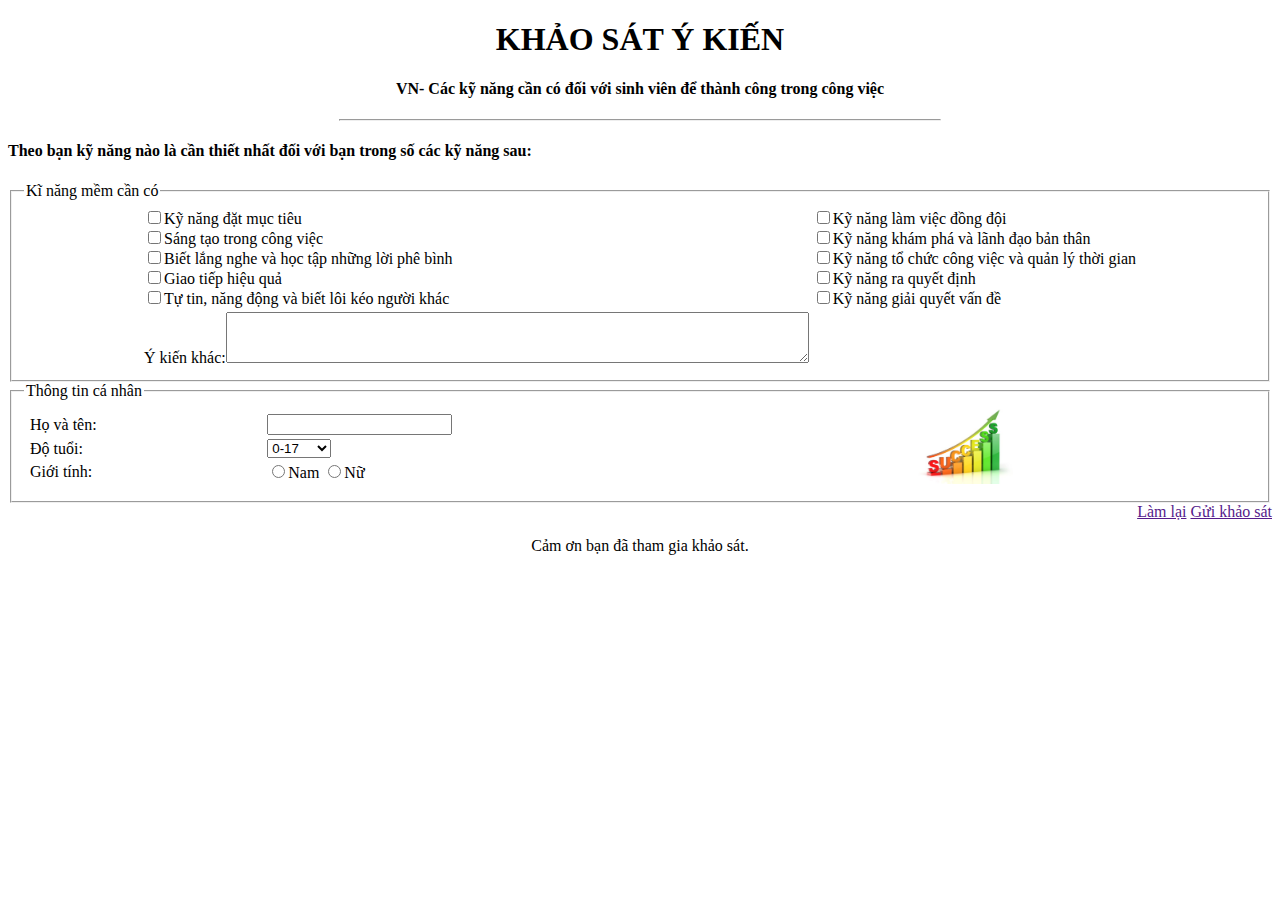
<file: BTTH/BUOI1/bai1/trang2.html>
<!DOCTYPE html>
<html lang="en">
<head>
    <meta charset="UTF-8">
    <meta http-equiv="X-UA-Compatible" content="IE=edge">
    <meta name="viewport" content="width=device-width, initial-scale=1.0">
    <title>Document</title>
</head>
<body>
    <h1><center>KHẢO SÁT Ý KIẾN</center></h1>
    <h4><center>VN- Các kỹ năng cần có đối với sinh viên để thành công trong công việc</center></h4>
    <hr width="600px">
    <h4>Theo bạn kỹ năng nào là cần thiết nhất đối với bạn trong số các kỹ năng sau:</h4>
    <FORM >
        <FIELDSET> <!--tạo boder bao ngoài -->
        <LEGEND>Kĩ năng mềm cần có</LEGEND> <!-- tên boder -->
         <center>
            <table >
                
            <tr>
                <td colspan="3">
                <section>
                    <input type="checkbox" name="" id="">Kỹ năng đặt mục tiêu <br>
                    <input type="checkbox" name="" id="">Sáng tạo trong công việc<br>
                    <input type="checkbox" name="" id="">Biết lắng nghe và học tập những lời phê bình<br>
                    <input type="checkbox" name="" id="">Giao tiếp hiệu quả<br>
                    <input type="checkbox" name="" id="">Tự tin, năng động và biết lôi kéo người khác
                </section>       
                </td>
                <td colspan="3">
                    <section>
                        <input type="checkbox" name="" id="">Kỹ năng làm việc đồng đội<br>
                        <input type="checkbox" name="" id="">Kỹ năng khám phá và lãnh đạo bản thân<br>
                        <input type="checkbox" name="" id="">Kỹ năng tổ chức công việc và quản lý thời gian<br>
                        <input type="checkbox" name="" id="">Kỹ năng ra quyết định<br>
                        <input type="checkbox" name="" id="">Kỹ năng giải quyết vấn đề
                    </section>       
                </td>
            </tr>
            <tr>
                <td >
                    Ý kiến khác:<textarea name="" id="" cols="70" rows="3"></textarea>
                </td>               
            </tr>
            </table>
            
         </center>
        </FIELDSET> 
        <FIELDSET>
        <LEGEND>Thông tin cá nhân</LEGEND>
        <table width = "100%">
            <tr>
                <td>
                    <table width="100%">
                        <tr>
                            <td>
                                Họ và tên:
                            </td>
                            <td>
                                <input type="text">
                            </td>
                            </tr>
                            <tr>
                            <td>
                                Độ tuổi:
                            </td>
                            <td>
                                <select name="" id="">
                                    <option value="">0-17</option>
                                    <option value="">18-24</option>
                                    <option value="">24-36</option>
                                    <option value="">36-100</option>
                                </select>
                            </td>
                            </tr>
                            <tr>
                            <td>
                                Giới tính:
                            </td>
                            <td>
                                <input type="radio" name="sex">Nam
                                <input type="radio" name="sex">Nữ
                            </td>
                            </tr>
                    </table>
                </td>
                <td>
                    <img src="bai1a.jpg" alt="" width="100px">
                </td>
            </tr>
                             
        </table>
        </FIELDSET>
        <div align = " right">
            <a href="">Làm lại</a>
            <a href="">Gửi khảo sát</a>
            <!-- <input type="reset">
            <input type="submit"> -->
        </div>

        <div >
            
        </div>
        
        </FORM>

        <p><center>Cảm ơn bạn đã tham gia khảo sát.</center></p>
        
</body>
</html>
</file>
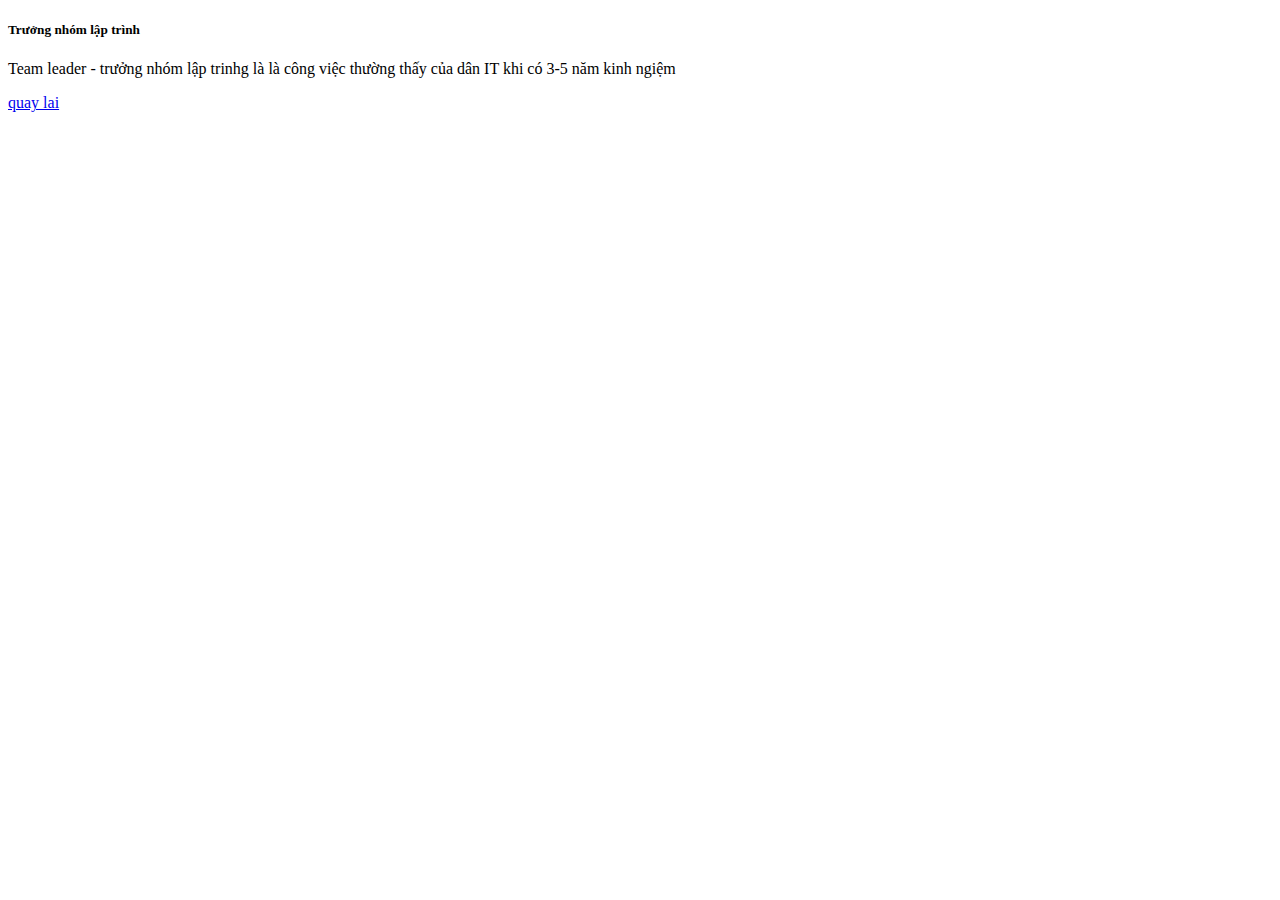
<file: BTTH/BUOI2/bai3b/trangchitiet.html>
<!DOCTYPE html>
<html lang="en">
<head>
    <meta charset="UTF-8">
    <meta http-equiv="X-UA-Compatible" content="IE=edge">
    <meta name="viewport" content="width=device-width, initial-scale=1.0">
    <title>Document</title>
</head>
<body>
    <h5>Trưởng nhóm lập trình</h5>
                        <p>Team leader - trưởng nhóm lập trinhg là là công việc thường thấy của dân IT khi có 3-5 năm kinh ngiệm</p>
                        <p class="chitiet"><a href="index.html">quay lai</a></p>
</body>
</html>
</file>
<file: BTTH/BUOI2/bai3/main.css>
*{
    margin: 0;
    padding: 0;
}

header{
background-color: rgb(29, 17, 109);    
padding: 15px;
}

h1{
    color: aliceblue;
}

.menu {
    padding: 15px;
    background-color: rgb(55, 127, 235);
}

ul{
    list-style: none;
    display: flex;
    justify-content: space-around;
}

a {
    padding: 15px ;
    text-decoration: none;
    color: aliceblue;
}
a:hover {
    background-color: rgb(38, 61, 187);
}

.Content {
    display: flex;
}

.images{
    width: 30%;
    display: flex;
    justify-content: center;
    align-items: center;
}

.Maincontent {
    width: 70%;
}

footer {
    height: 40px;
    background-color: rgb(29, 17, 109);
    display: flex;
    justify-content: center;
    align-items: center;
}

h5 {
    color: #eaeaea;
}
</file>
<file: BTTH/BUOI2/bai3b/grid.css>
.grid {
    width: 100%;
    display: block;
    padding: 0;
}

.grid.wide {
    max-width: 1200px;
    margin: 0 auto;
}

.row {
    display: flex;
    flex-wrap: wrap;
    margin-left: -4px;
    margin-right: -4px;
}

.row.no-gutters {
    margin-left: 0;
    margin-right: 0;
}

.col {
    padding-left: 4px;
    padding-right: 4px;
}

.row.no-gutters .col {
    padding-left: 0;
    padding-right: 0;
}

.c-0 {
    display: none;
}

.c-1 {
    flex: 0 0 8.33333%;
    max-width: 8.33333%;
}

.c-2 {
    flex: 0 0 16.66667%;
    max-width: 16.66667%;
}

.c-3 {
    flex: 0 0 25%;
    max-width: 25%;
}

.c-4 {
    flex: 0 0 33.33333%;
    max-width: 33.33333%;
}

.c-5 {
    flex: 0 0 41.66667%;
    max-width: 41.66667%;
}

.c-6 {
    flex: 0 0 50%;
    max-width: 50%;
}

.c-7 {
    flex: 0 0 58.33333%;
    max-width: 58.33333%;
}

.c-8 {
    flex: 0 0 66.66667%;
    max-width: 66.66667%;
}

.c-9 {
    flex: 0 0 75%;
    max-width: 75%;
}

.c-10 {
    flex: 0 0 83.33333%;
    max-width: 83.33333%;
}

.c-11 {
    flex: 0 0 91.66667%;
    max-width: 91.66667%;
}

.c-12 {
    flex: 0 0 100%;
    max-width: 100%;
}

.c-o-1 {
    margin-left: 8.33333%;
}

.c-o-2 {
    margin-left: 16.66667%;
}

.c-o-3 {
    margin-left: 25%;
}

.c-o-4 {
    margin-left: 33.33333%;
}

.c-o-5 {
    margin-left: 41.66667%;
}

.c-o-6 {
    margin-left: 50%;
}

.c-o-7 {
    margin-left: 58.33333%;
}

.c-o-8 {
    margin-left: 66.66667%;
}

.c-o-9 {
    margin-left: 75%;
}

.c-o-10 {
    margin-left: 83.33333%;
}

.c-o-11 {
    margin-left: 91.66667%;
}

/* >= Tablet */
@media (min-width: 740px) {
    .row {
        margin-left: -8px;
        margin-right: -8px;
    }

    .col {
        padding-left: 8px;
        padding-right: 8px;
    }

    .m-0 {
        display: none;
    }

    .m-1,
    .m-2,
    .m-3,
    .m-4,
    .m-5,
    .m-6,
    .m-7,
    .m-8,
    .m-9,
    .m-10,
    .m-11,
    .m-12 {
        display: block;
    }

    .m-1 {
        flex: 0 0 8.33333%;
        max-width: 8.33333%;
    }

    .m-2 {
        flex: 0 0 16.66667%;
        max-width: 16.66667%;
    }

    .m-3 {
        flex: 0 0 25%;
        max-width: 25%;
    }

    .m-4 {
        flex: 0 0 33.33333%;
        max-width: 33.33333%;
    }

    .m-5 {
        flex: 0 0 41.66667%;
        max-width: 41.66667%;
    }

    .m-6 {
        flex: 0 0 50%;
        max-width: 50%;
    }

    .m-7 {
        flex: 0 0 58.33333%;
        max-width: 58.33333%;
    }

    .m-8 {
        flex: 0 0 66.66667%;
        max-width: 66.66667%;
    }

    .m-9 {
        flex: 0 0 75%;
        max-width: 75%;
    }

    .m-10 {
        flex: 0 0 83.33333%;
        max-width: 83.33333%;
    }

    .m-11 {
        flex: 0 0 91.66667%;
        max-width: 91.66667%;
    }

    .m-12 {
        flex: 0 0 100%;
        max-width: 100%;
    }

    .m-o-1 {
        margin-left: 8.33333%;
    }

    .m-o-2 {
        margin-left: 16.66667%;
    }

    .m-o-3 {
        margin-left: 25%;
    }

    .m-o-4 {
        margin-left: 33.33333%;
    }

    .m-o-5 {
        margin-left: 41.66667%;
    }

    .m-o-6 {
        margin-left: 50%;
    }

    .m-o-7 {
        margin-left: 58.33333%;
    }

    .m-o-8 {
        margin-left: 66.66667%;
    }

    .m-o-9 {
        margin-left: 75%;
    }

    .m-o-10 {
        margin-left: 83.33333%;
    }

    .m-o-11 {
        margin-left: 91.66667%;
    }
}

/* PC medium resolution > */
@media (min-width: 1113px) {
    .row {
        margin-left: -8px;
        margin-right: -8px;
    }

    .row.sm-gutter {
        margin-left: -5px;
        margin-right: -5px;
    }

    .col {
        padding-left: 8px;
        padding-right: 8px;
    }

    .row.sm-gutter .col {
        padding-left: 5px;
        padding-right: 5px;
    }

    .l-0 {
        display: none;
    }

    .l-1,
    .l-2,
    .l-2-4,
    .l-3,
    .l-4,
    .l-5,
    .l-6,
    .l-7,
    .l-8,
    .l-9,
    .l-10,
    .l-11,
    .l-12 {
        display: block;
    }

    .l-1 {
        flex: 0 0 8.33333%;
        max-width: 8.33333%;
    }

    .l-2 {
        flex: 0 0 16.66667%;
        max-width: 16.66667%;
    }

    .l-2-4 {
        flex: 0 0 20%;
        max-width: 20%;
    }

    .l-3 {
        flex: 0 0 25%;
        max-width: 25%;
    }

    .l-4 {
        flex: 0 0 33.33333%;
        max-width: 33.33333%;
    }

    .l-5 {
        flex: 0 0 41.66667%;
        max-width: 41.66667%;
    }

    .l-6 {
        flex: 0 0 50%;
        max-width: 50%;
    }

    .l-7 {
        flex: 0 0 58.33333%;
        max-width: 58.33333%;
    }

    .l-8 {
        flex: 0 0 66.66667%;
        max-width: 66.66667%;
    }

    .l-9 {
        flex: 0 0 75%;
        max-width: 75%;
    }

    .l-10 {
        flex: 0 0 83.33333%;
        max-width: 83.33333%;
    }

    .l-11 {
        flex: 0 0 91.66667%;
        max-width: 91.66667%;
    }

    .l-12 {
        flex: 0 0 100%;
        max-width: 100%;
    }

    .l-o-1 {
        margin-left: 8.33333%;
    }

    .l-o-2 {
        margin-left: 16.66667%;
    }

    .l-o-3 {
        margin-left: 25%;
    }

    .l-o-4 {
        margin-left: 33.33333%;
    }

    .l-o-5 {
        margin-left: 41.66667%;
    }

    .l-o-6 {
        margin-left: 50%;
    }

    .l-o-7 {
        margin-left: 58.33333%;
    }

    .l-o-8 {
        margin-left: 66.66667%;
    }

    .l-o-9 {
        margin-left: 75%;
    }

    .l-o-10 {
        margin-left: 83.33333%;
    }

    .l-o-11 {
        margin-left: 91.66667%;
    }
}

/* Tablet - PC low resolution */
@media (min-width: 740px) and (max-width: 1023px) {
    .wide {
        width: 644px;
    }
}

/* > PC low resolution */
@media (min-width: 1024px) and (max-width: 1239px) {
    .wide {
        width: 984px;
    }

    .wide .row {
        margin-left: -12px;
        margin-right: -12px;
    }

    .wide .row.sm-gutter {
        margin-left: -5px;
        margin-right: -5px;
    }

    .wide .col {
        padding-left: 12px;
        padding-right: 12px;
    }

    .wide .row.sm-gutter .col {
        padding-left: 5px;
        padding-right: 5px;
    }

    .wide .l-0 {
        display: none;
    }

    .wide .l-1,
    .wide .l-2,
    .wide .l-2-4,
    .wide .l-3,
    .wide .l-4,
    .wide .l-5,
    .wide .l-6,
    .wide .l-7,
    .wide .l-8,
    .wide .l-9,
    .wide .l-10,
    .wide .l-11,
    .wide .l-12 {
        display: block;
    }

    .wide .l-1 {
        flex: 0 0 8.33333%;
        max-width: 8.33333%;
    }

    .wide .l-2 {
        flex: 0 0 16.66667%;
        max-width: 16.66667%;
    }

    .wide .l-2-4 {
        flex: 0 0 20%;
        max-width: 20%;
    }

    .wide .l-3 {
        flex: 0 0 25%;
        max-width: 25%;
    }

    .wide .l-4 {
        flex: 0 0 33.33333%;
        max-width: 33.33333%;
    }

    .wide .l-5 {
        flex: 0 0 41.66667%;
        max-width: 41.66667%;
    }

    .wide .l-6 {
        flex: 0 0 50%;
        max-width: 50%;
    }

    .wide .l-7 {
        flex: 0 0 58.33333%;
        max-width: 58.33333%;
    }

    .wide .l-8 {
        flex: 0 0 66.66667%;
        max-width: 66.66667%;
    }

    .wide .l-9 {
        flex: 0 0 75%;
        max-width: 75%;
    }

    .wide .l-10 {
        flex: 0 0 83.33333%;
        max-width: 83.33333%;
    }

    .wide .l-11 {
        flex: 0 0 91.66667%;
        max-width: 91.66667%;
    }

    .wide .l-12 {
        flex: 0 0 100%;
        max-width: 100%;
    }

    .wide .l-o-1 {
        margin-left: 8.33333%;
    }

    .wide .l-o-2 {
        margin-left: 16.66667%;
    }

    .wide .l-o-3 {
        margin-left: 25%;
    }

    .wide .l-o-4 {
        margin-left: 33.33333%;
    }

    .wide .l-o-5 {
        margin-left: 41.66667%;
    }

    .wide .l-o-6 {
        margin-left: 50%;
    }

    .wide .l-o-7 {
        margin-left: 58.33333%;
    }

    .wide .l-o-8 {
        margin-left: 66.66667%;
    }

    .wide .l-o-9 {
        margin-left: 75%;
    }

    .wide .l-o-10 {
        margin-left: 83.33333%;
    }

    .wide .l-o-11 {
        margin-left: 91.66667%;
    }
}
</file>
<file: BTTH/BUOI2/bai3b/main.css>
*{
    margin: 0;
    padding: 0;
}
header {
    margin-bottom: 5px;
}

h1{
    background-color: rgb(62, 62, 198);
    color: aliceblue;
    padding: 15px 0;
}
.container {
    margin: 15px;
}
ul {
    list-style: none;
    margin: 15px;
}
li {
    background-color: rgb(39, 89, 164);
    margin: 5px;
    padding: 2px;
    color: aliceblue;
}

h2{
    margin: 15px 0;
}

.muc1 {
    margin: 15px 0;
}

.chitiet{
    text-align: end;
}

a {
    text-decoration: none;
}



img {
    width: 300px;
    display: block;
    margin: auto;
}

footer {
    background-color: rgb(62, 62, 198);
    display: flex;
    align-items: center;
    justify-content: center;
    color: aliceblue;
}

.footer {
    height: 40px;
    
}
</file>
<file: BTTH/BUOI2/bai4/main.css>
*{
    margin: 0;
    padding: 0;
}

header {
    background-color: rgb(27, 27, 139);
}

h1{
    color: aliceblue;
    padding: 15px;
}


.navtong {
    display: flex;
    list-style: none;
    justify-content: space-around;
    background-color: rgb(34, 39, 180);
    padding: 5px 0;
}

.navtong li {
    color: aliceblue;
}

.navtong li:hover .navphu li{
    display: block;
}

.navphu {
    list-style: none;
}

.navphu li {
    display: none;
    background-color: #fff;
    color: black;
}


img{
    width: 250px;
}
.tonghopsach {
    display: flex;
    flex-wrap: wrap;
}

.sach {
    margin: 5px;
}
</file>
<file: BTTH/BUOI2/bai4/grid.css>
.grid {
    width: 100%;
    display: block;
    padding: 0;
}

.grid.wide {
    max-width: 1200px;
    margin: 0 auto;
}

.row {
    display: flex;
    flex-wrap: wrap;
    margin-left: -4px;
    margin-right: -4px;
}

.row.no-gutters {
    margin-left: 0;
    margin-right: 0;
}

.col {
    padding-left: 4px;
    padding-right: 4px;
}

.row.no-gutters .col {
    padding-left: 0;
    padding-right: 0;
}

.c-0 {
    display: none;
}

.c-1 {
    flex: 0 0 8.33333%;
    max-width: 8.33333%;
}

.c-2 {
    flex: 0 0 16.66667%;
    max-width: 16.66667%;
}

.c-3 {
    flex: 0 0 25%;
    max-width: 25%;
}

.c-4 {
    flex: 0 0 33.33333%;
    max-width: 33.33333%;
}

.c-5 {
    flex: 0 0 41.66667%;
    max-width: 41.66667%;
}

.c-6 {
    flex: 0 0 50%;
    max-width: 50%;
}

.c-7 {
    flex: 0 0 58.33333%;
    max-width: 58.33333%;
}

.c-8 {
    flex: 0 0 66.66667%;
    max-width: 66.66667%;
}

.c-9 {
    flex: 0 0 75%;
    max-width: 75%;
}

.c-10 {
    flex: 0 0 83.33333%;
    max-width: 83.33333%;
}

.c-11 {
    flex: 0 0 91.66667%;
    max-width: 91.66667%;
}

.c-12 {
    flex: 0 0 100%;
    max-width: 100%;
}

.c-o-1 {
    margin-left: 8.33333%;
}

.c-o-2 {
    margin-left: 16.66667%;
}

.c-o-3 {
    margin-left: 25%;
}

.c-o-4 {
    margin-left: 33.33333%;
}

.c-o-5 {
    margin-left: 41.66667%;
}

.c-o-6 {
    margin-left: 50%;
}

.c-o-7 {
    margin-left: 58.33333%;
}

.c-o-8 {
    margin-left: 66.66667%;
}

.c-o-9 {
    margin-left: 75%;
}

.c-o-10 {
    margin-left: 83.33333%;
}

.c-o-11 {
    margin-left: 91.66667%;
}

/* >= Tablet */
@media (min-width: 740px) {
    .row {
        margin-left: -8px;
        margin-right: -8px;
    }

    .col {
        padding-left: 8px;
        padding-right: 8px;
    }

    .m-0 {
        display: none;
    }

    .m-1,
    .m-2,
    .m-3,
    .m-4,
    .m-5,
    .m-6,
    .m-7,
    .m-8,
    .m-9,
    .m-10,
    .m-11,
    .m-12 {
        display: block;
    }

    .m-1 {
        flex: 0 0 8.33333%;
        max-width: 8.33333%;
    }

    .m-2 {
        flex: 0 0 16.66667%;
        max-width: 16.66667%;
    }

    .m-3 {
        flex: 0 0 25%;
        max-width: 25%;
    }

    .m-4 {
        flex: 0 0 33.33333%;
        max-width: 33.33333%;
    }

    .m-5 {
        flex: 0 0 41.66667%;
        max-width: 41.66667%;
    }

    .m-6 {
        flex: 0 0 50%;
        max-width: 50%;
    }

    .m-7 {
        flex: 0 0 58.33333%;
        max-width: 58.33333%;
    }

    .m-8 {
        flex: 0 0 66.66667%;
        max-width: 66.66667%;
    }

    .m-9 {
        flex: 0 0 75%;
        max-width: 75%;
    }

    .m-10 {
        flex: 0 0 83.33333%;
        max-width: 83.33333%;
    }

    .m-11 {
        flex: 0 0 91.66667%;
        max-width: 91.66667%;
    }

    .m-12 {
        flex: 0 0 100%;
        max-width: 100%;
    }

    .m-o-1 {
        margin-left: 8.33333%;
    }

    .m-o-2 {
        margin-left: 16.66667%;
    }

    .m-o-3 {
        margin-left: 25%;
    }

    .m-o-4 {
        margin-left: 33.33333%;
    }

    .m-o-5 {
        margin-left: 41.66667%;
    }

    .m-o-6 {
        margin-left: 50%;
    }

    .m-o-7 {
        margin-left: 58.33333%;
    }

    .m-o-8 {
        margin-left: 66.66667%;
    }

    .m-o-9 {
        margin-left: 75%;
    }

    .m-o-10 {
        margin-left: 83.33333%;
    }

    .m-o-11 {
        margin-left: 91.66667%;
    }
}

/* PC medium resolution > */
@media (min-width: 1113px) {
    .row {
        margin-left: -8px;
        margin-right: -8px;
    }

    .row.sm-gutter {
        margin-left: -5px;
        margin-right: -5px;
    }

    .col {
        padding-left: 8px;
        padding-right: 8px;
    }

    .row.sm-gutter .col {
        padding-left: 5px;
        padding-right: 5px;
    }

    .l-0 {
        display: none;
    }

    .l-1,
    .l-2,
    .l-2-4,
    .l-3,
    .l-4,
    .l-5,
    .l-6,
    .l-7,
    .l-8,
    .l-9,
    .l-10,
    .l-11,
    .l-12 {
        display: block;
    }

    .l-1 {
        flex: 0 0 8.33333%;
        max-width: 8.33333%;
    }

    .l-2 {
        flex: 0 0 16.66667%;
        max-width: 16.66667%;
    }

    .l-2-4 {
        flex: 0 0 20%;
        max-width: 20%;
    }

    .l-3 {
        flex: 0 0 25%;
        max-width: 25%;
    }

    .l-4 {
        flex: 0 0 33.33333%;
        max-width: 33.33333%;
    }

    .l-5 {
        flex: 0 0 41.66667%;
        max-width: 41.66667%;
    }

    .l-6 {
        flex: 0 0 50%;
        max-width: 50%;
    }

    .l-7 {
        flex: 0 0 58.33333%;
        max-width: 58.33333%;
    }

    .l-8 {
        flex: 0 0 66.66667%;
        max-width: 66.66667%;
    }

    .l-9 {
        flex: 0 0 75%;
        max-width: 75%;
    }

    .l-10 {
        flex: 0 0 83.33333%;
        max-width: 83.33333%;
    }

    .l-11 {
        flex: 0 0 91.66667%;
        max-width: 91.66667%;
    }

    .l-12 {
        flex: 0 0 100%;
        max-width: 100%;
    }

    .l-o-1 {
        margin-left: 8.33333%;
    }

    .l-o-2 {
        margin-left: 16.66667%;
    }

    .l-o-3 {
        margin-left: 25%;
    }

    .l-o-4 {
        margin-left: 33.33333%;
    }

    .l-o-5 {
        margin-left: 41.66667%;
    }

    .l-o-6 {
        margin-left: 50%;
    }

    .l-o-7 {
        margin-left: 58.33333%;
    }

    .l-o-8 {
        margin-left: 66.66667%;
    }

    .l-o-9 {
        margin-left: 75%;
    }

    .l-o-10 {
        margin-left: 83.33333%;
    }

    .l-o-11 {
        margin-left: 91.66667%;
    }
}

/* Tablet - PC low resolution */
@media (min-width: 740px) and (max-width: 1023px) {
    .wide {
        width: 644px;
    }
}

/* > PC low resolution */
@media (min-width: 1024px) and (max-width: 1239px) {
    .wide {
        width: 984px;
    }

    .wide .row {
        margin-left: -12px;
        margin-right: -12px;
    }

    .wide .row.sm-gutter {
        margin-left: -5px;
        margin-right: -5px;
    }

    .wide .col {
        padding-left: 12px;
        padding-right: 12px;
    }

    .wide .row.sm-gutter .col {
        padding-left: 5px;
        padding-right: 5px;
    }

    .wide .l-0 {
        display: none;
    }

    .wide .l-1,
    .wide .l-2,
    .wide .l-2-4,
    .wide .l-3,
    .wide .l-4,
    .wide .l-5,
    .wide .l-6,
    .wide .l-7,
    .wide .l-8,
    .wide .l-9,
    .wide .l-10,
    .wide .l-11,
    .wide .l-12 {
        display: block;
    }

    .wide .l-1 {
        flex: 0 0 8.33333%;
        max-width: 8.33333%;
    }

    .wide .l-2 {
        flex: 0 0 16.66667%;
        max-width: 16.66667%;
    }

    .wide .l-2-4 {
        flex: 0 0 20%;
        max-width: 20%;
    }

    .wide .l-3 {
        flex: 0 0 25%;
        max-width: 25%;
    }

    .wide .l-4 {
        flex: 0 0 33.33333%;
        max-width: 33.33333%;
    }

    .wide .l-5 {
        flex: 0 0 41.66667%;
        max-width: 41.66667%;
    }

    .wide .l-6 {
        flex: 0 0 50%;
        max-width: 50%;
    }

    .wide .l-7 {
        flex: 0 0 58.33333%;
        max-width: 58.33333%;
    }

    .wide .l-8 {
        flex: 0 0 66.66667%;
        max-width: 66.66667%;
    }

    .wide .l-9 {
        flex: 0 0 75%;
        max-width: 75%;
    }

    .wide .l-10 {
        flex: 0 0 83.33333%;
        max-width: 83.33333%;
    }

    .wide .l-11 {
        flex: 0 0 91.66667%;
        max-width: 91.66667%;
    }

    .wide .l-12 {
        flex: 0 0 100%;
        max-width: 100%;
    }

    .wide .l-o-1 {
        margin-left: 8.33333%;
    }

    .wide .l-o-2 {
        margin-left: 16.66667%;
    }

    .wide .l-o-3 {
        margin-left: 25%;
    }

    .wide .l-o-4 {
        margin-left: 33.33333%;
    }

    .wide .l-o-5 {
        margin-left: 41.66667%;
    }

    .wide .l-o-6 {
        margin-left: 50%;
    }

    .wide .l-o-7 {
        margin-left: 58.33333%;
    }

    .wide .l-o-8 {
        margin-left: 66.66667%;
    }

    .wide .l-o-9 {
        margin-left: 75%;
    }

    .wide .l-o-10 {
        margin-left: 83.33333%;
    }

    .wide .l-o-11 {
        margin-left: 91.66667%;
    }
}
</file>
<file: BTTH/BUOI2/bai4/reponsive.css>
@media (max-width: 768px) {
    .navtong {
        display: block;
        width: 100%;
        padding: 5px 0;
        text-align: center;
    }
}
</file>
<file: BTTH/BUOI3/bai1/main.css>
.container {
    width: 300px;
    border: 1px solid black; 
}

table{
    margin: 10px 10px 30px 10px;
}

select {
    width: 200px;
    height: 20px;
}

.btn {
    margin-bottom: 5px;
    margin-right: 10px;
}
</file>
<file: BTTH/BUOI3/bai2/main.css>
.container {
    width: 300px;
    border: 1px solid black; 
}

table{
    margin: 10px 10px 30px 10px;
}

select {
    width: 200px;
    height: 20px;
}

.btn {
    margin-bottom: 5px;
    margin-right: 10px;
}
</file>
<file: BTTH/BUOI4/Bai7/main.css>
.container{
    border: 1px solid black;
    width: 350px;
}

.nhapds{
    display: none;
}

select{
    width: 100px;
}

.btn{
    margin: 10px;
    display: flex;
    justify-content: end;
    align-items: end;
}

.btn1{
    margin: 0 5px;
    background-color: white;
    padding: 5px;
}


.btn_luu{
    display: none;
}
</file>
<file: BTTH/BUOI4/Bai8/main.css>
.container{
    width: 500px;
}

table{
    border: 1px solid black;
    width: 100%;
}

td {
    border: 1px solid black;
    text-align: center;
}

form{
    margin-left: 177px;
    margin-top: 20px;
    border: 1px solid black;
    padding: 10px;
    width: 300px;
}

.form_dancach {
    margin: 10px 10px;
}

.btn1 {
    background-color: white;
    padding: 5px 15px;
}
</file>
<file: BTTH/BUOI5/Bai9/main.css>
.container{
    width: 500px;
}

table{
    border: 1px solid black;
    width: 100%;
}

td {
    border: 1px solid black;
    text-align: center;
}

.form_input{
    margin-left: 177px;
    margin-top: 20px;
    border: 1px solid black;
    padding: 10px;
    width: 300px;
}

.form_dancach {
    margin: 10px 10px;
}

.btn1 {
    background-color: white;
    padding: 5px 15px;
}
</file>
